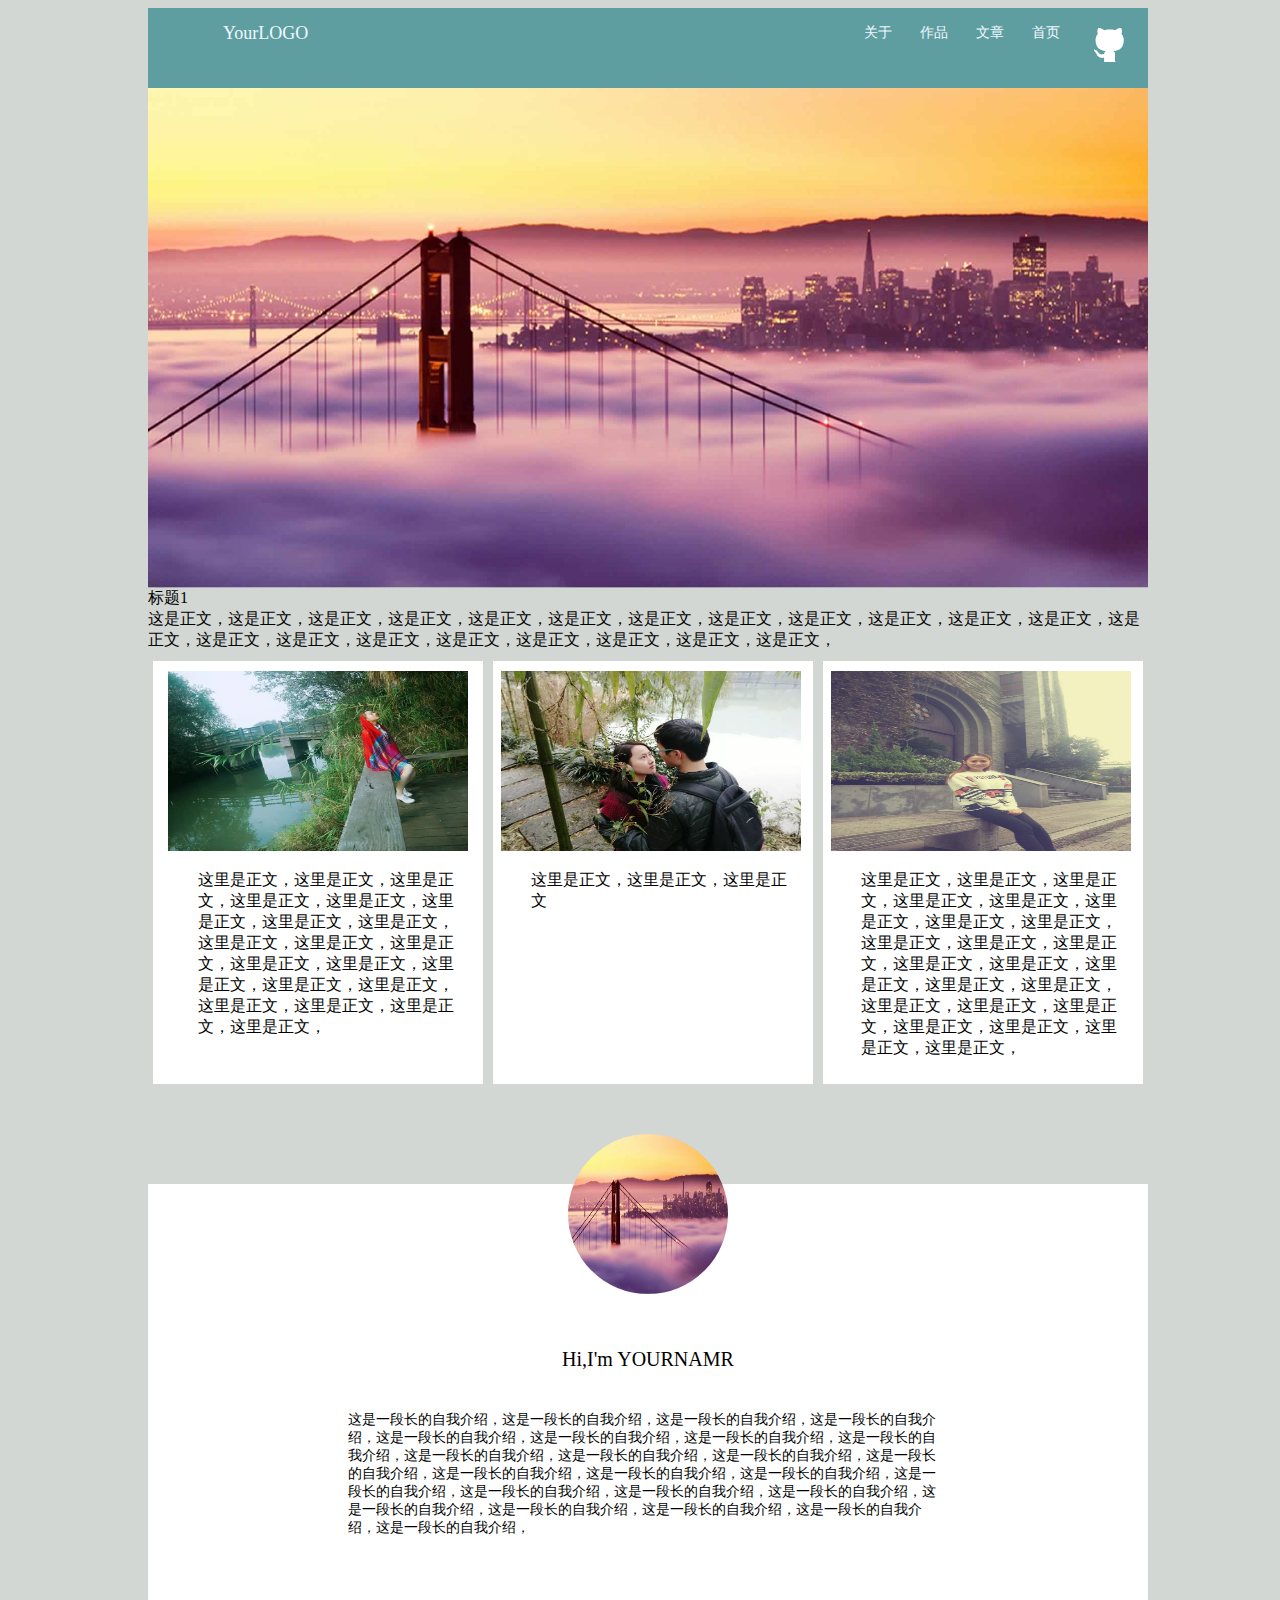
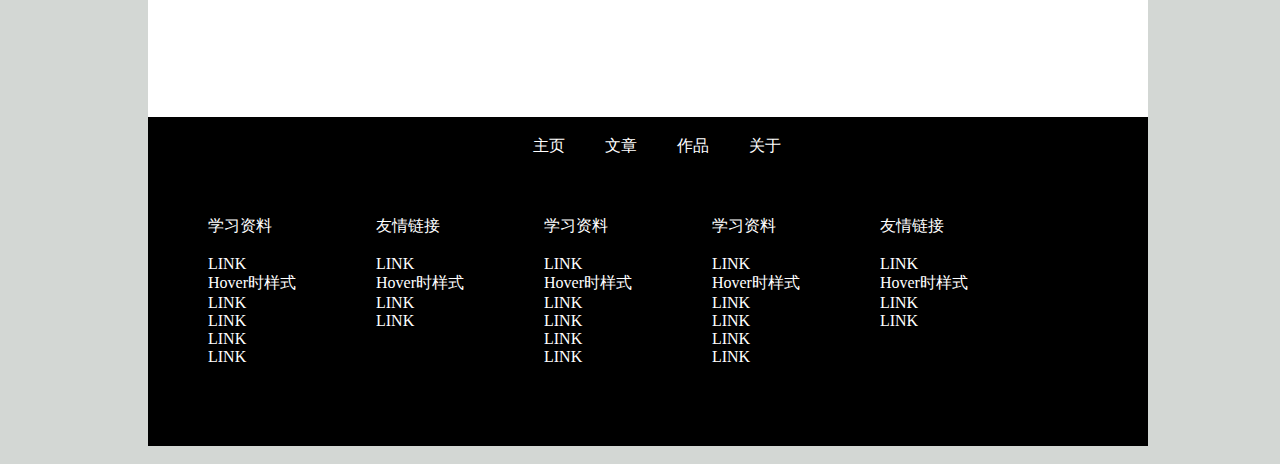
<file: text0001/index.html>
<!DOCTYPE html>
<html>
<head lang="en">
    <meta charset="UTF-8">
    <title></title>
    <link rel="stylesheet" href="css/index.css" type="text/css" />
    <link rel="stylesheet" href="./css/head.css" type="text/css" />
</head>
<body style="background-color: rgba(55, 75, 57, 0.22);width: 100%" class="clearFloat">
<div style="width: 1000px;margin: 0 auto;" class="clearFloat">
    <div id="first" class="clearFloat">
        <div id="head">
            <span>YourLOGO</span>
            <ul class="clearFloat">
                <li>首页</li>
                <li>文章</li>
                <li>作品</li>
                <li>关于</li>
            </ul>
        </div>
        <div id="logo">
            <a href="https://github.com/phh22/ife/blob/master/2015_spring/task/task0001/design/task0001_1_marked.png"><img src="./img/icon-github.png"/></a>
        </div>
    </div>
    <div id="two" class="clearFloat">
        <div id="img"><img src="./img/banner-bg.jpg"/></div>
        <div id="article " class="clearFloat">
            <div id="title" >标题1</div>
            <div id="main">这是正文，这是正文，这是正文，这是正文，这是正文，这是正文，这是正文，这是正文，这是正文，这是正文，这是正文，这是正文，这是正文，这是正文，这是正文，这是正文，这是正文，这是正文，这是正文，这是正文，这是正文，</div>
        </div>
    </div>
    <div style="float:left;width: 100%;margin-top: 10px" class="clearFloat">
        <div id="three" class="clearFloat">
            <div id="three1" class="clearFloat">
                <div id="three2" class="clearFloat">
                    <div id="three3" class="clearFloat">
                        <div class="img clearFloat" id="img1">
                            <img src="./img/1.jpg"/>
                            <div>
                                这里是正文，这里是正文，这里是正文，这里是正文，这里是正文，这里是正文，这里是正文，这里是正文，这里是正文，这里是正文，这里是正文，这里是正文，这里是正文，这里是正文，这里是正文，这里是正文，这里是正文，这里是正文，这里是正文，这里是正文，
                            </div>
                        </div>
                        <div class="img clearFloat" id="img2" >
                            <img src="./img/2.jpg"/>
                            <div>
                                这里是正文，这里是正文，这里是正文
                            </div>
                        </div>
                        <div class="img clearFloat" id="img3" >
                            <img src="./img/3.jpg"/>
                            <div>
                                这里是正文，这里是正文，这里是正文，这里是正文，这里是正文，这里是正文，这里是正文，这里是正文，这里是正文，这里是正文，这里是正文，这里是正文，这里是正文，这里是正文，这里是正文，这里是正文，这里是正文，这里是正文，这里是正文，这里是正文，这里是正文，这里是正文，这里是正文，
                            </div>
                        </div>
                    </div>
                </div>
            </div>
        </div>
    </div>
    <div id="four" class="clearFloat">
        <div id="man" class="clearFloat">
            <img src="./img/banner-bg.jpg" />
            <div style="font-size: 20px;font-family: cursive;text-align: center">Hi,I'm YOURNAMR</div>
            <div style="font-size: 14px;margin-top: 40px;padding-bottom: 180px">这是一段长的自我介绍，这是一段长的自我介绍，这是一段长的自我介绍，这是一段长的自我介绍，这是一段长的自我介绍，这是一段长的自我介绍，这是一段长的自我介绍，这是一段长的自我介绍，这是一段长的自我介绍，这是一段长的自我介绍，这是一段长的自我介绍，这是一段长的自我介绍，这是一段长的自我介绍，这是一段长的自我介绍，这是一段长的自我介绍，这是一段长的自我介绍，这是一段长的自我介绍，这是一段长的自我介绍，这是一段长的自我介绍，这是一段长的自我介绍，这是一段长的自我介绍，这是一段长的自我介绍，这是一段长的自我介绍，这是一段长的自我介绍，</div>
        </div>
    </div>
    <div style="float: left;width: 100%;background-color: #000" class="clearFloat">
        <div style="width: 350px;margin: 0 auto" class="clearFloat">
            <ul id="ul" class="clearFloat">
                <li class="li">主页</li>
                <li class="li">文章</li>
                <li class="li">作品</li>
                <li class="li">关于</li>
            </ul>
        </div>
        <div style="float: left;margin-top: 40px" class="clearFloat">
            <ul class="ul">
                <li>学习资料</li><br/>
                <li>LINK</li>
                <li>Hover时样式</li>
                <li>LINK</li>
                <li>LINK</li>
                <li>LINK</li>
                <li>LINK</li>
            </ul>
            <ul class="ul">
                <li>友情链接</li><br/>
                <li>LINK</li>
                <li>Hover时样式</li>
                <li>LINK</li>
                <li>LINK</li>
            </ul>
            <ul class="ul">
                <li>学习资料</li><br/>
                <li>LINK</li>
                <li>Hover时样式</li>
                <li>LINK</li>
                <li>LINK</li>
                <li>LINK</li>
                <li>LINK</li>
            </ul>
            <ul class="ul">
                <li>学习资料</li>
                <br/>
                <li>LINK</li>
                <li>Hover时样式</li>
                <li>LINK</li>
                <li>LINK</li>
                <li>LINK</li>
                <li>LINK</li>
            </ul>
            <ul class="ul">
                <li>友情链接</li>
                <br/>
                <li>LINK</li>
                <li>Hover时样式</li>
                <li>LINK</li>
                <li>LINK</li>
            </ul>
        </div>
    </div>
</div>
</body>
</html>
</file>
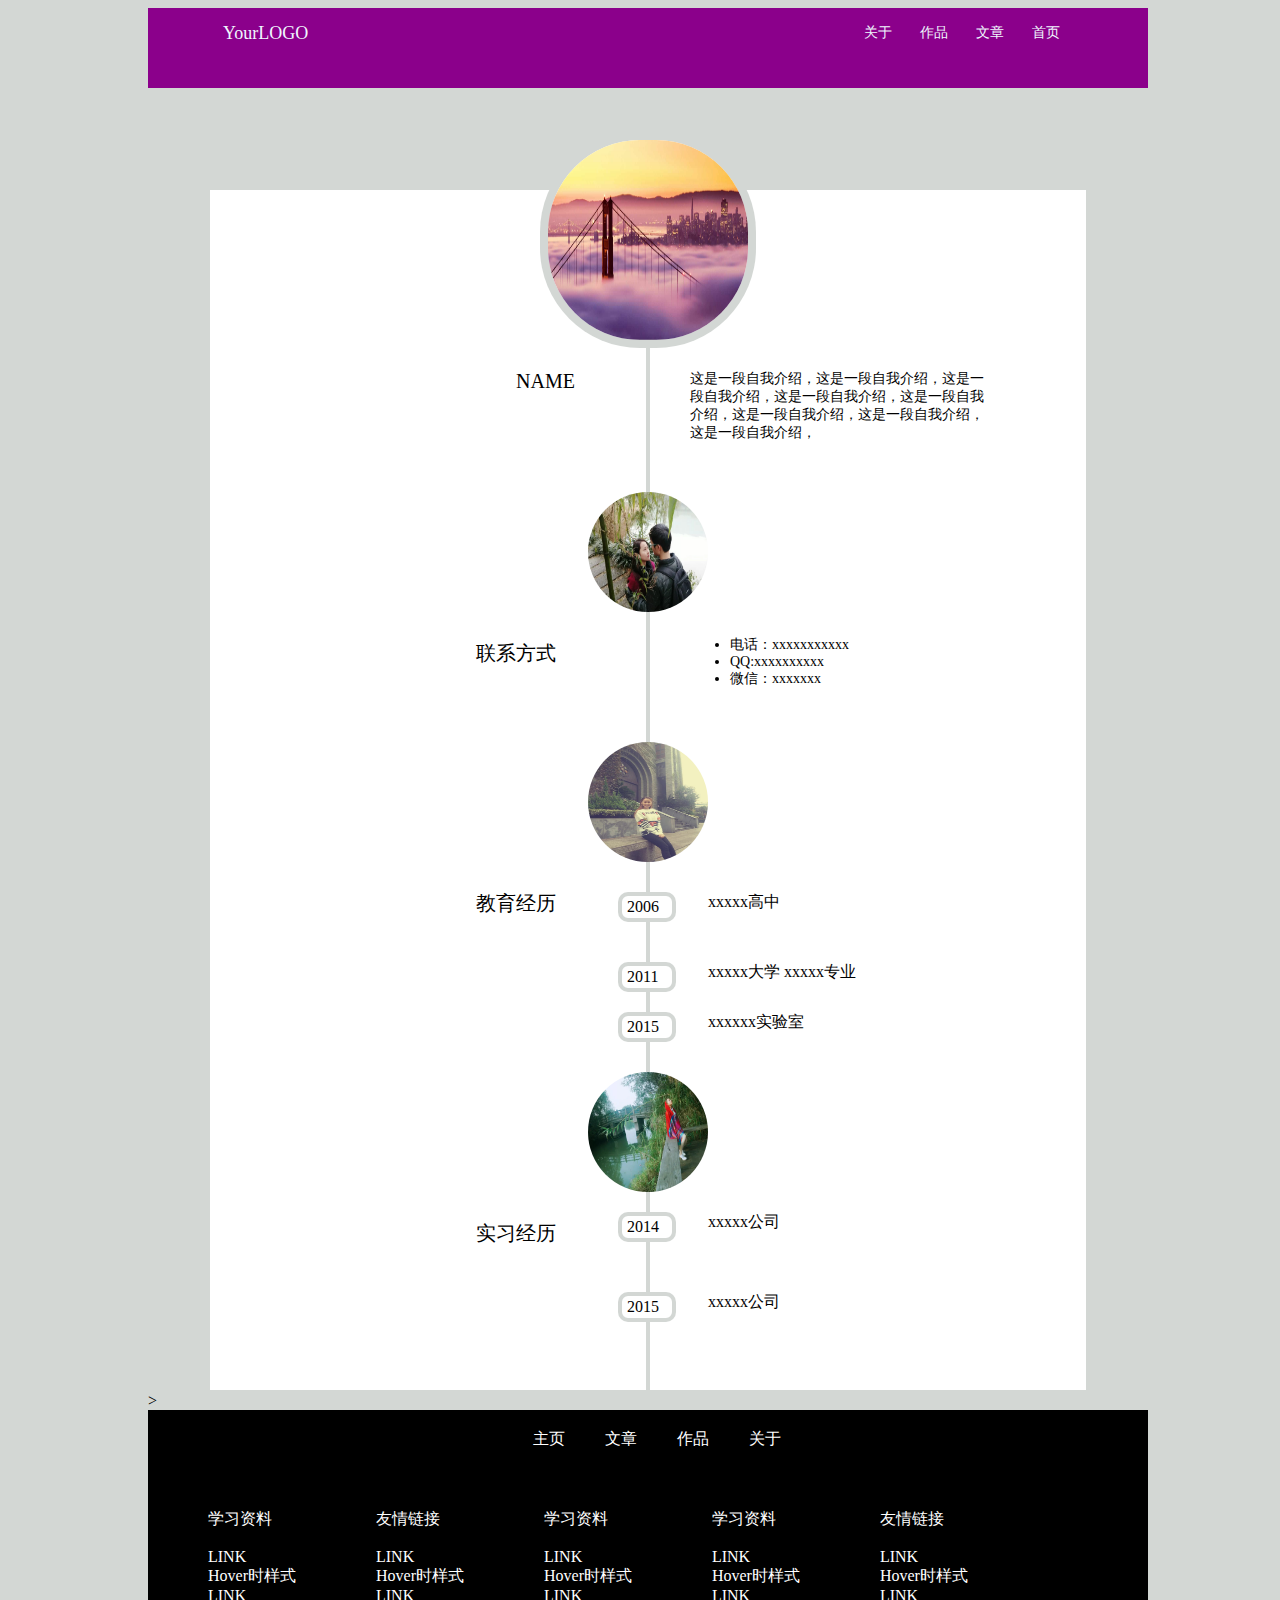
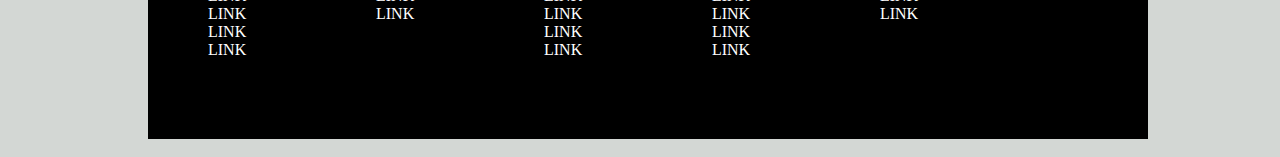
<file: text0001/about.html>
<!DOCTYPE html>
<html xmlns="http://www.w3.org/1999/html">
<head lang="en">
    <meta charset="UTF-8">
    <title></title>
    <link rel="stylesheet" href="css/head.css" type="text/css" />
    <link rel="stylesheet" href="css/style.css" type="text/css" />
    <style>

    </style>
</head>

<body style="background-color: rgba(55, 75, 57, 0.22);width: 100%" class="clearFloat">
<div style="width: 1000px;margin: 0 auto;">
    <div id="first" class="clearFloat">
        <div id="head" class="clearFloat">
            <span>YourLOGO</span>
            <ul class="clearFloat">
                <li>首页</li>
                <li>文章</li>
                <li>作品</li>
                <li>关于</li>
            </ul>
        </div>
        <div id="logo">
            <a href="https://github.com/phh22/ife/blob/master/2015_spring/task/task0001/design/task0001_1_marked.png"><img src="./img/icon-github.png"/></a>
        </div>
    </div>
    <div class="twoBox clearFloat" >
        <div class="left">
            <div class="leftName">NAME</div>
            <div class="leftPhone">联系方式</div>
            <div class="leftGo">教育经历</div>
            <div class="leftPractice">实习经历</div>
        </div>
        <div class="right">
            <div class="rightName">这是一段自我介绍，这是一段自我介绍，这是一段自我介绍，这是一段自我介绍，这是一段自我介绍，这是一段自我介绍，这是一段自我介绍，这是一段自我介绍，</div>
            <div class="rightPhone">
                <ul class="clearFloat">
                    <li>电话：xxxxxxxxxxx</li>
                    <li>QQ:xxxxxxxxxx</li>
                    <li>微信：xxxxxxx</li>
                </ul>
            </div>
        </div>
    </div>
    <div class="img">
        <img class="img1" src="./img/banner-bg.jpg" />
        <img class="img2" src="./img/2.jpg" />
        <img class="img3" src="./img/3.jpg" />
        <div class="time1">2006</div>
        <div class="time2">2011</div>
        <div class="time3">2015</div>
        <img class="img4" src="./img/1.jpg" />
        <div class="time4">2014</div>
        <div class="time5">2015</div>
        <div class="time1-1">xxxxx高中</div>>
        <div class="time2-1">xxxxx大学 xxxxx专业</div>
        <div class="time3-1">xxxxxx实验室</div>
        <div class="time4-1">xxxxx公司</div>
        <div class="time5-1">xxxxx公司</div>
    </div>

<div style="float:left;width: 100%;background-color: #000;margin: 0 auto" class="clearFloat">
    <div style="width: 350px;margin: 0 auto">
        <ul id="ul" class="clearFloat">
            <li class="li">主页</li>
            <li class="li">文章</li>
            <li class="li">作品</li>
            <li class="li">关于</li>
        </ul>
    </div>
    <div style="float: left;margin-top: 40px" class="clearFloat">
        <ul class="ul">
            <li>学习资料</li><br/>
            <li>LINK</li>
            <li>Hover时样式</li>
            <li>LINK</li>
            <li>LINK</li>
            <li>LINK</li>
            <li>LINK</li>
        </ul>
        <ul class="ul">
            <li>友情链接</li><br/>
            <li>LINK</li>
            <li>Hover时样式</li>
            <li>LINK</li>
            <li>LINK</li>
        </ul>
        <ul class="ul">
            <li>学习资料</li><br/>
            <li>LINK</li>
            <li>Hover时样式</li>
            <li>LINK</li>
            <li>LINK</li>
            <li>LINK</li>
            <li>LINK</li>
        </ul>
        <ul class="ul">
            <li>学习资料</li>
            <br/>
            <li>LINK</li>
            <li>Hover时样式</li>
            <li>LINK</li>
            <li>LINK</li>
            <li>LINK</li>
            <li>LINK</li>
        </ul>
        <ul class="ul">
            <li>友情链接</li>
            <br/>
            <li>LINK</li>
            <li>Hover时样式</li>
            <li>LINK</li>
            <li>LINK</li>
        </ul>
    </div>
</div>
</div>
</body>
</html>
</file>
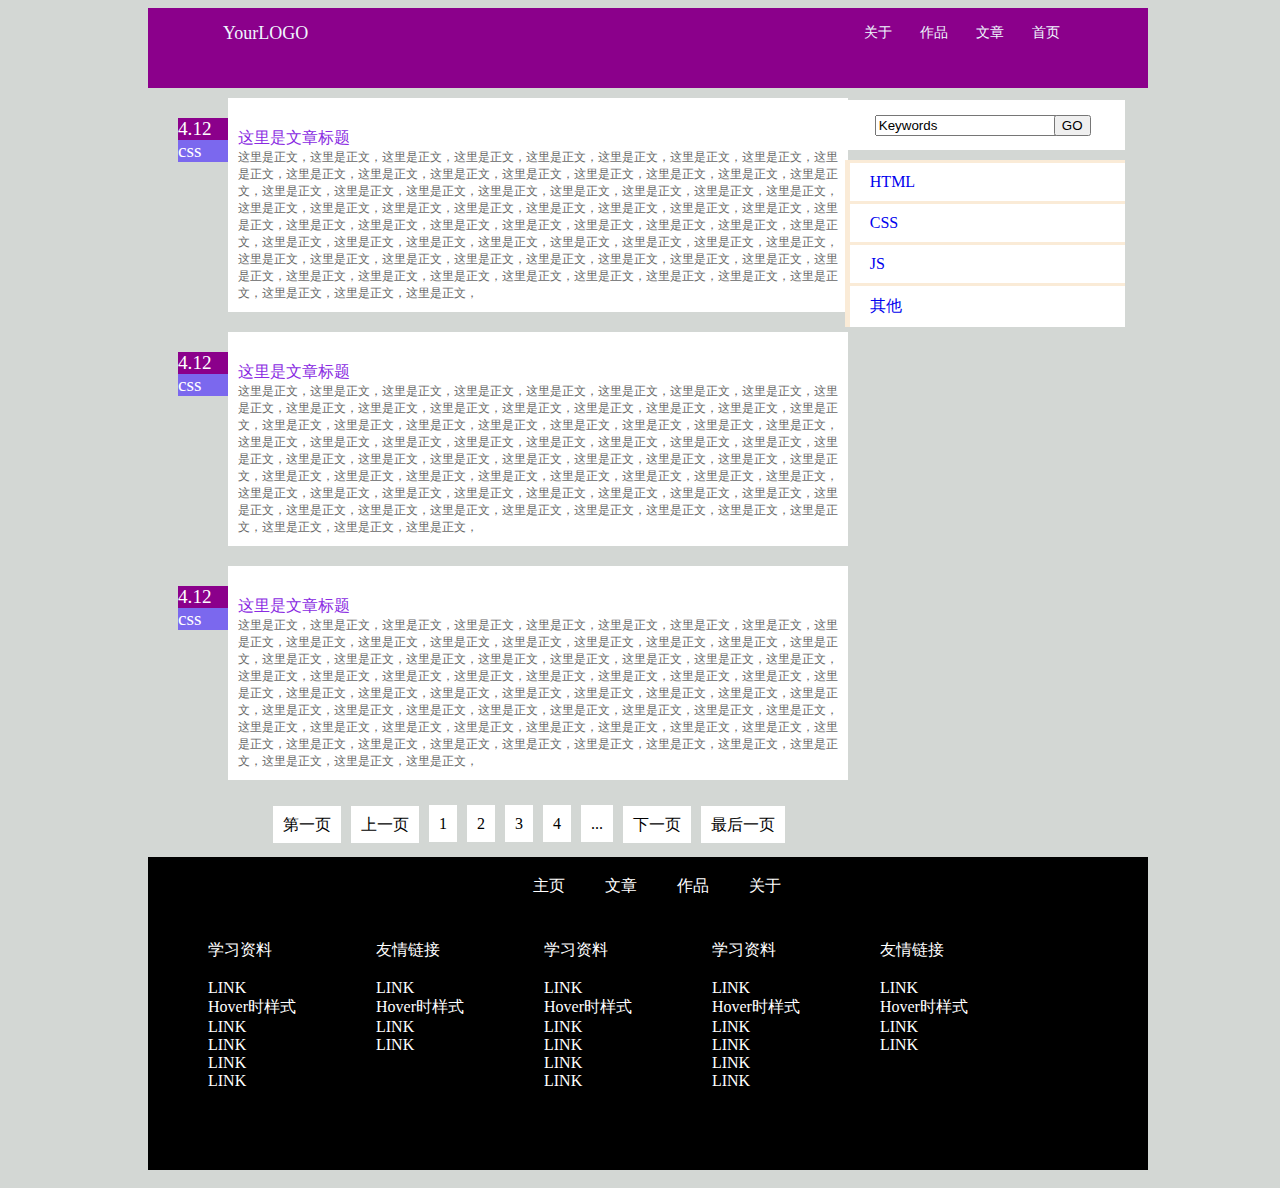
<file: text0001/blog.html>
<!DOCTYPE html>
<html>
<head lang="en">
    <meta charset="UTF-8">
    <title></title>
    <link rel="stylesheet" href="css/head.css" type="text/css" />
    <link rel="stylesheet" href="css/style.css" type="text/css" />
</head>
<body style="background-color: rgba(55, 75, 57, 0.22);width: 100%" class="clearFloat">
    <div style="width: 1000px;margin: 0 auto;" class="clearFloat">
        <div id="first" class="clearFloat">
            <div id="head" class="clearFloat">
                <span>YourLOGO</span>
                <ul class="clearFloat">
                    <li>首页</li>
                    <li>文章</li>
                    <li>作品</li>
                    <li>关于</li>
                </ul>
            </div>
            <div id="logo">
                <a href="https://github.com/phh22/ife/blob/master/2015_spring/task/task0001/design/task0001_1_marked.png"><img src="./img/icon-github.png"/></a>
            </div>
        </div>
        <div id="two1-2" class="clearFloat">
            <div id="two-main">
                <div>
                    <div class="box clearFloat">
                        <div class="title">这里是文章标题</div>
                        <div class="content">这里是正文，这里是正文，这里是正文，这里是正文，这里是正文，这里是正文，这里是正文，这里是正文，这里是正文，这里是正文，这里是正文，这里是正文，这里是正文，这里是正文，这里是正文，这里是正文，这里是正文，这里是正文，这里是正文，这里是正文，这里是正文，这里是正文，这里是正文，这里是正文，这里是正文，这里是正文，这里是正文，这里是正文，这里是正文，这里是正文，这里是正文，这里是正文，这里是正文，这里是正文，这里是正文，这里是正文，这里是正文，这里是正文，这里是正文，这里是正文，这里是正文，这里是正文，这里是正文，这里是正文，这里是正文，这里是正文，这里是正文，这里是正文，这里是正文，这里是正文，这里是正文，这里是正文，这里是正文，这里是正文，这里是正文，这里是正文，这里是正文，这里是正文，这里是正文，这里是正文，这里是正文，这里是正文，这里是正文，这里是正文，这里是正文，这里是正文，这里是正文，这里是正文，这里是正文，这里是正文，</div>
                        <div class="box1 clearFloat">
                            <div class="box11">4.12</div>
                            <div class="box12">css</div>
                        </div>
                    </div>
                    <div class="box clearFloat">
                        <div class="title">这里是文章标题</div>
                        <div class="content">这里是正文，这里是正文，这里是正文，这里是正文，这里是正文，这里是正文，这里是正文，这里是正文，这里是正文，这里是正文，这里是正文，这里是正文，这里是正文，这里是正文，这里是正文，这里是正文，这里是正文，这里是正文，这里是正文，这里是正文，这里是正文，这里是正文，这里是正文，这里是正文，这里是正文，这里是正文，这里是正文，这里是正文，这里是正文，这里是正文，这里是正文，这里是正文，这里是正文，这里是正文，这里是正文，这里是正文，这里是正文，这里是正文，这里是正文，这里是正文，这里是正文，这里是正文，这里是正文，这里是正文，这里是正文，这里是正文，这里是正文，这里是正文，这里是正文，这里是正文，这里是正文，这里是正文，这里是正文，这里是正文，这里是正文，这里是正文，这里是正文，这里是正文，这里是正文，这里是正文，这里是正文，这里是正文，这里是正文，这里是正文，这里是正文，这里是正文，这里是正文，这里是正文，这里是正文，这里是正文，</div>
                        <div class="box1 clearFloat" >
                            <div class="box11">4.12</div>
                            <div class="box12">css</div>
                        </div>
                    </div>
                    <div class="box clearFloat" >
                        <div class="title">这里是文章标题</div>
                        <div class="content">这里是正文，这里是正文，这里是正文，这里是正文，这里是正文，这里是正文，这里是正文，这里是正文，这里是正文，这里是正文，这里是正文，这里是正文，这里是正文，这里是正文，这里是正文，这里是正文，这里是正文，这里是正文，这里是正文，这里是正文，这里是正文，这里是正文，这里是正文，这里是正文，这里是正文，这里是正文，这里是正文，这里是正文，这里是正文，这里是正文，这里是正文，这里是正文，这里是正文，这里是正文，这里是正文，这里是正文，这里是正文，这里是正文，这里是正文，这里是正文，这里是正文，这里是正文，这里是正文，这里是正文，这里是正文，这里是正文，这里是正文，这里是正文，这里是正文，这里是正文，这里是正文，这里是正文，这里是正文，这里是正文，这里是正文，这里是正文，这里是正文，这里是正文，这里是正文，这里是正文，这里是正文，这里是正文，这里是正文，这里是正文，这里是正文，这里是正文，这里是正文，这里是正文，这里是正文，这里是正文，</div>
                        <div class="box1 clearFloat" >
                            <div class="box11">4.12</div>
                            <div class="box12">css</div>
                        </div>
                    </div>
                    <ul class="number clearFloat">
                        <li><a href="#">第一页</a></li>
                        <li><a href="#">上一页</a></li>
                        <li><a href="#">1</a></li>
                        <li><a href="#">2</a></li>
                        <li><a href="#">3</a></li>
                        <li><a href="#">4</a></li>
                        <li><a href="#">...</a></li>
                        <li><a href="#">下一页</a></li>
                        <li><a href="#">最后一页</a></li>
                    </ul>
                </div>
            </div>
        </div>
        <div class="rightBox clearFloat" >
            <div >
            <input results="s" type="search" value="Keywords" style="margin:15px 0 0 30px;"/>
            <input type="button" value="GO" style="margin-left: -10px"/>
            </div>
        </div>
        <div class="rightBox1 clearFloat">
            <ul style="margin:0;padding:0">
                <li><a href="#">HTML</a></li>
                <li><a href="#">CSS</a></li>
                <li><a href="#">JS</a></li>
                <li><a href="#">其他</a></li>
            </ul>
        </div>
        <div style="float: left;width: 100%;background-color: #000">
            <div style="width: 350px;margin: 0 auto">
                <ul id="ul">
                    <li class="li">主页</li>
                    <li class="li">文章</li>
                    <li class="li">作品</li>
                    <li class="li">关于</li>
                </ul>
            </div>
            <div style="float: left;margin-top: 40px">
                <ul class="ul">
                    <li>学习资料</li><br>
                    <li>LINK</li>
                    <li>Hover时样式</li>
                    <li>LINK</li>
                    <li>LINK</li>
                    <li>LINK</li>
                    <li>LINK</li>
                </ul>
                <ul class="ul">
                    <li>友情链接</li><br/>
                    <li>LINK</li>
                    <li>Hover时样式</li>
                    <li>LINK</li>
                    <li>LINK</li>
                </ul>
                <ul class="ul">
                    <li>学习资料</li><br/>
                    <li>LINK</li>
                    <li>Hover时样式</li>
                    <li>LINK</li>
                    <li>LINK</li>
                    <li>LINK</li>
                    <li>LINK</li>
                </ul>
                <ul class="ul">
                    <li>学习资料</li>
                    <br/>
                    <li>LINK</li>
                    <li>Hover时样式</li>
                    <li>LINK</li>
                    <li>LINK</li>
                    <li>LINK</li>
                    <li>LINK</li>
                </ul>
                <ul class="ul">
                    <li>友情链接</li>
                    <br/>
                    <li>LINK</li>
                    <li>Hover时样式</li>
                    <li>LINK</li>
                    <li>LINK</li>
                </ul>
            </div>
        </div>
    </div>
</body>
</html>
</file>
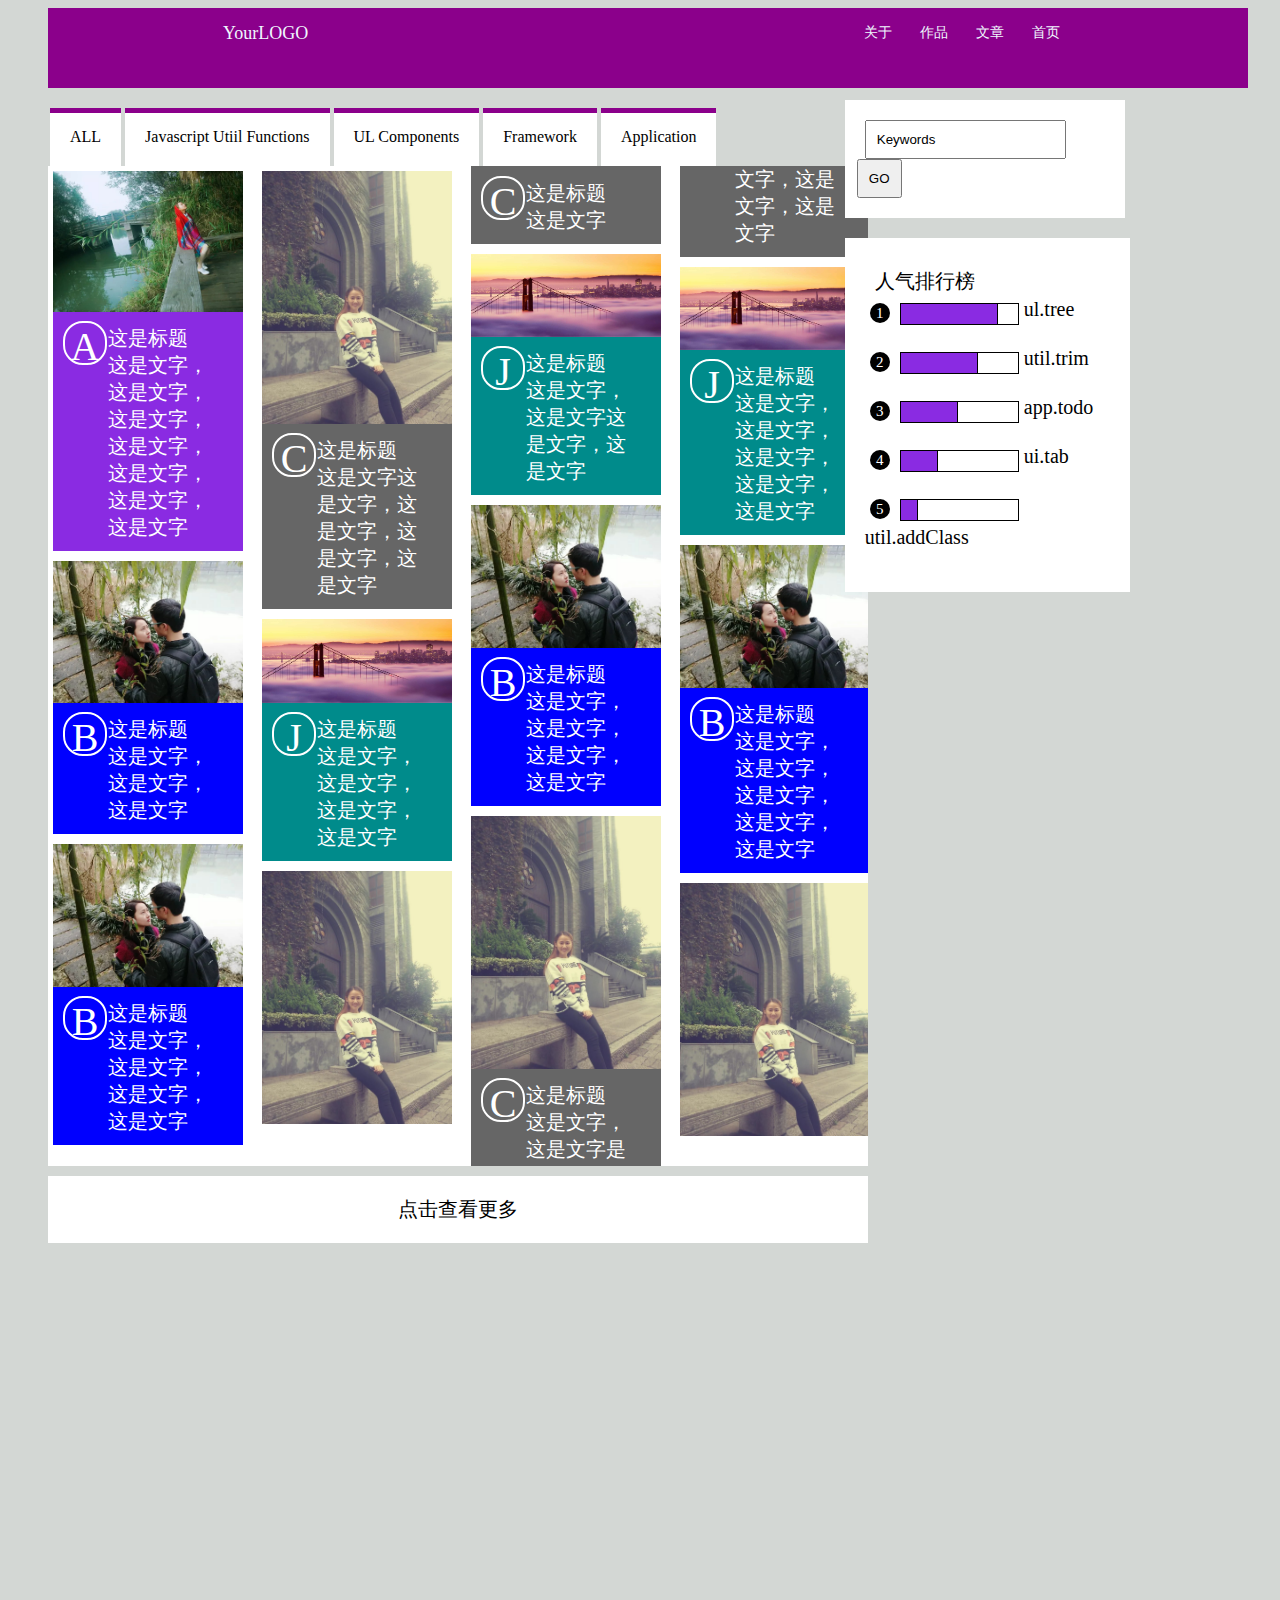
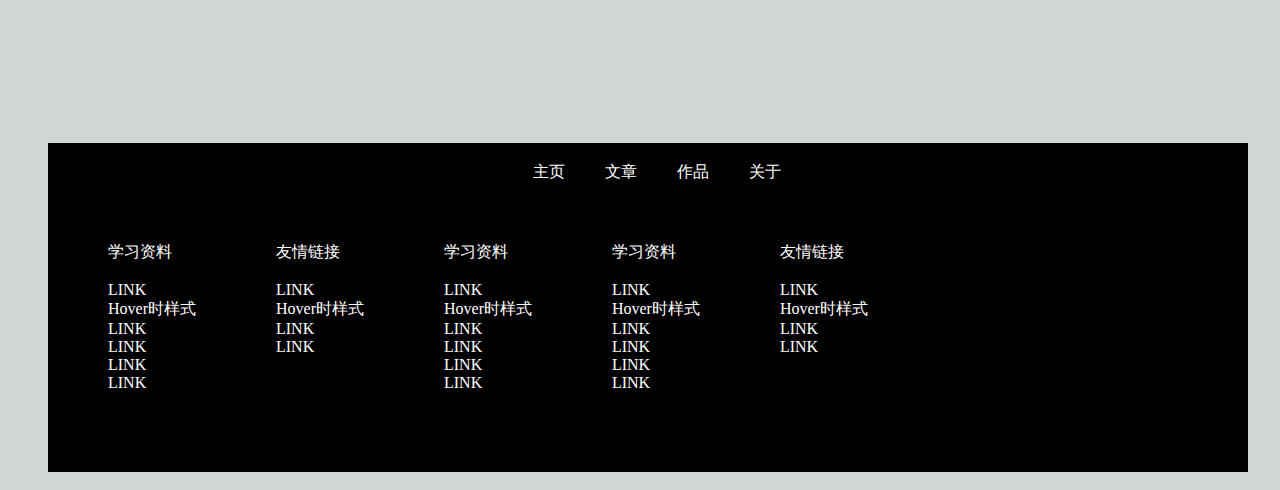
<file: text0001/gallery.html>
<!DOCTYPE html>
<html>
<head lang="en">
    <meta charset="UTF-8">
    <title></title>
    <link rel="stylesheet" href="css/style.css" type="text/css" />
    <link rel="stylesheet" href="./css/head.css" type="text/css" />
</head>
<body style="background-color: rgba(55, 75, 57, 0.22);width: 100%" class="clearFloat">
<div style="width: 1200px;margin: 0 auto;"  class="clearFloat">
    <div id="first" style="background-color: darkmagenta" class="clearFloat">
        <div id="head" class="clearFloat">
            <span>YourLOGO</span>
            <ul class="clearFloat">
                <li>首页</li>
                <li>文章</li>
                <li>作品</li>
                <li>关于</li>
            </ul>
        </div>
        <div id="logo">
            <a href="https://github.com/phh22/ife/blob/master/2015_spring/task/task0001/design/task0001_1_marked.png"><img src="./img/icon-github.png"/></a>
        </div>
    </div>
    <div class="head clearFloat" >
        <ul class="clearFloat">
            <li class="li1" style="border-top: solid 5px darkmagenta;">ALL</li>
            <li class="li2">Javascript Utiil Functions</li>
            <li class="li3">UL Components</li>
            <li class="li4">Framework</li>
            <li class="li5">Application</li>
        </ul>
    </div>
    <div class="leftBox clearFloat">
        <div class="A">
            <img src="./img/1.jpg" class="A-pic"/>
            <div class="A-main">
                <div class="A-img">A</div>
                <div class="A-text">这是标题<br>这是文字，这是文字，这是文字，这是文字，这是文字，这是文字，这是文字</div>
            </div>
        </div>
        <div class="B">
            <img src="./img/2.jpg" class="B-pic"/>
            <div class="B-main">
                <div class="B-img">B</div>
                <div class="B-text">这是标题<br>这是文字，这是文字，这是文字</div>
            </div>
        </div>
        <div class="B">
            <img src="./img/2.jpg" class="B-pic"/>
            <div class="B-main">
                <div class="B-img">B</div>
                <div class="B-text">这是标题<br>这是文字，这是文字，这是文字，这是文字</div>
            </div>
        </div>
        <div class="C">
            <img src="./img/3.jpg" class="C-pic"/>
            <div class="C-main">
                <div class="C-img">C</div>
                <div class="C-text">这是标题<br>这是文字这是文字，这是文字，这是文字，这是文字</div>
            </div>
        </div>
        <div class="J">
            <img src="./img/banner-bg.jpg" class="J-pic"/>
            <div class="J-main">
                <div class="J-img">J</div>
                <div class="J-text">这是标题<br>这是文字，这是文字，这是文字，这是文字</div>
            </div>
        </div>
        <div class="C">
            <img src="./img/3.jpg" class="C-pic"/>
            <div class="C-main">
                <div class="C-img">C</div>
                <div class="C-text">这是标题<br>这是文字</div>
            </div>
        </div>
        <div class="J">
            <img src="./img/banner-bg.jpg" class="J-pic"/>
            <div class="J-main">
                <div class="J-img">J</div>
                <div class="J-text">这是标题<br>这是文字，这是文字这是文字，这是文字</div>
            </div>
        </div>
        <div class="B">
            <img src="./img/2.jpg" class="B-pic"/>
            <div class="B-main">
                <div class="B-img">B</div>
                <div class="B-text">这是标题<br>这是文字，这是文字，这是文字，这是文字</div>
            </div>
        </div>
        <div class="C">
            <img src="./img/3.jpg" class="C-pic"/>
            <div class="C-main">
                <div class="C-img">C</div>
                <div class="C-text">这是标题<br>这是文字，这是文字是文字，这是文字，这是文字</div>
            </div>
        </div>
        <div class="J">
            <img src="./img/banner-bg.jpg" class="J-pic"/>
            <div class="J-main">
                <div class="J-img">J</div>
                <div class="J-text">这是标题<br>这是文字，这是文字，这是文字，这是文字，这是文字</div>
            </div>
        </div>
        <div class="B">
            <img src="./img/2.jpg" class="B-pic"/>
            <div class="B-main">
                <div class="B-img">B</div>
                <div class="B-text">这是标题<br>这是文字，这是文字，这是文字，这是文字，这是文字</div>
            </div>
        </div>
        <div class="C">
            <img src="./img/3.jpg" class="C-pic"/>
            <div class="C-main">
                <div class="C-img">C</div>
                <div class="C-text">这是标题<br>这是文文字，这是文字，这是文字，这是文字，这是文字</div>
            </div>
        </div>
        <div class="B">
            <img src="./img/2.jpg" class="B-pic"/>
            <div class="B-main">
                <div class="B-img">B</div>
                <div class="B-text">这是标题<br>这是文字，这是文字，，这是文字</div>
            </div>
        </div>
        <div class="C">
            <img src="./img/3.jpg" class="C-pic"/>
            <div class="C-main">
                <div class="C-img">C</div>
                <div class="C-text">这是标题<br>这是文字，这是文字，这是文字，这是文字，这是文字</div>
            </div>
        </div>
        <div class="J">
            <img src="./img/banner-bg.jpg" class="J-pic"/>
            <div class="J-main">
                <div class="J-img">J</div>
                <div class="J-text">这是标题<br>这是文字，这是文字，这是这是文字，这是文字</div>
            </div>
        </div>
        <div class="J">
            <img src="./img/banner-bg.jpg" class="J-pic"/>
            <div class="J-main">
                <div class="J-img">J</div>
                <div class="J-text">这是标题<br>这是文字，这是文字</div>
            </div>
        </div>
    </div>
    <div class="rightBox clearFloat" >
        <div style="padding: 20px 20px 20px 20px;background-color: #fff" class="clearFloat">
            <input results="s" type="search" value="Keywords" style="padding: 10px"/>
            <input type="button" value="GO" style="margin-left: -8px;padding: 10px"/>
        </div>
        <div class="pecentage clearFloat">
            <spen style="margin-left: 30px">人气排行榜</spen>
            <ul class="clearFloat">
                <li>
                    <div class="num">1</div>
                    <div style="width: 100px;background-color: blueviolet;border: solid 1px #000;height: 20px"></div>
                    <div  style="width: 20px;background-color: #ffffff;border: solid 1px #000;height: 20px;margin-left: -10px"></div>
                    ul.tree
                </li><br>
                <li>
                    <div class="num">2</div>
                    <div style="width: 80px;background-color: blueviolet;border: solid 1px #000;height: 20px"></div>
                    <div  style="width: 40px;background-color: #ffffff;border: solid 1px #000;height: 20px;margin-left: -10px"></div>
                    util.trim
                </li><br>
                <li>
                    <div class="num">3</div>
                    <div style="width: 60px;background-color: blueviolet;border: solid 1px #000;height: 20px"></div>
                    <div  style="width: 60px;background-color: #ffffff;border: solid 1px #000;height: 20px;margin-left: -10px"></div>
                    app.todo
                </li><br>
                <li>
                    <div class="num">4</div>
                    <div style="width: 40px;background-color: blueviolet;border: solid 1px #000;height: 20px"></div>
                    <div  style="width: 80px;background-color: #ffffff;border: solid 1px #000;height: 20px;margin-left: -10px"></div>
                    ui.tab
                </li><br>
                <li>
                    <div class="num">5</div>
                    <div style="width: 20px;background-color: blueviolet;border: solid 1px #000;height: 20px"></div>
                    <div  style="width: 100px;background-color: #ffffff;border: solid 1px #000;height: 20px;margin-left: -10px"></div>
                    util.addClass
                </li><br>
                </ul>
            </div>
    </div>
    <div class="bottom">点击查看更多</div>


    <div style="float: left;width: 100%;background-color: #000" class="clearFloat">
        <div style="width: 350px;margin: 0 auto">
            <ul id="ul" class="clearFloat">
                <li class="li">主页</li>
                <li class="li">文章</li>
                <li class="li">作品</li>
                <li class="li">关于</li>
            </ul>
        </div>
        <div style="float: left;margin-top: 40px" class="clearFloat">
            <ul class="ul">
                <li>学习资料</li><br/>
                <li>LINK</li>
                <li>Hover时样式</li>
                <li>LINK</li>
                <li>LINK</li>
                <li>LINK</li>
                <li>LINK</li>
            </ul>
            <ul class="ul">
                <li>友情链接</li><br/>
                <li>LINK</li>
                <li>Hover时样式</li>
                <li>LINK</li>
                <li>LINK</li>
            </ul>
            <ul class="ul">
                <li>学习资料</li><br/>
                <li>LINK</li>
                <li>Hover时样式</li>
                <li>LINK</li>
                <li>LINK</li>
                <li>LINK</li>
                <li>LINK</li>
            </ul>
            <ul class="ul">
                <li>学习资料</li>
                <br/>
                <li>LINK</li>
                <li>Hover时样式</li>
                <li>LINK</li>
                <li>LINK</li>
                <li>LINK</li>
                <li>LINK</li>
            </ul>
            <ul class="ul">
                <li>友情链接</li>
                <br/>
                <li>LINK</li>
                <li>Hover时样式</li>
                <li>LINK</li>
                <li>LINK</li>
            </ul>
        </div>
    </div>
</div>
</body>
</html>
</file>
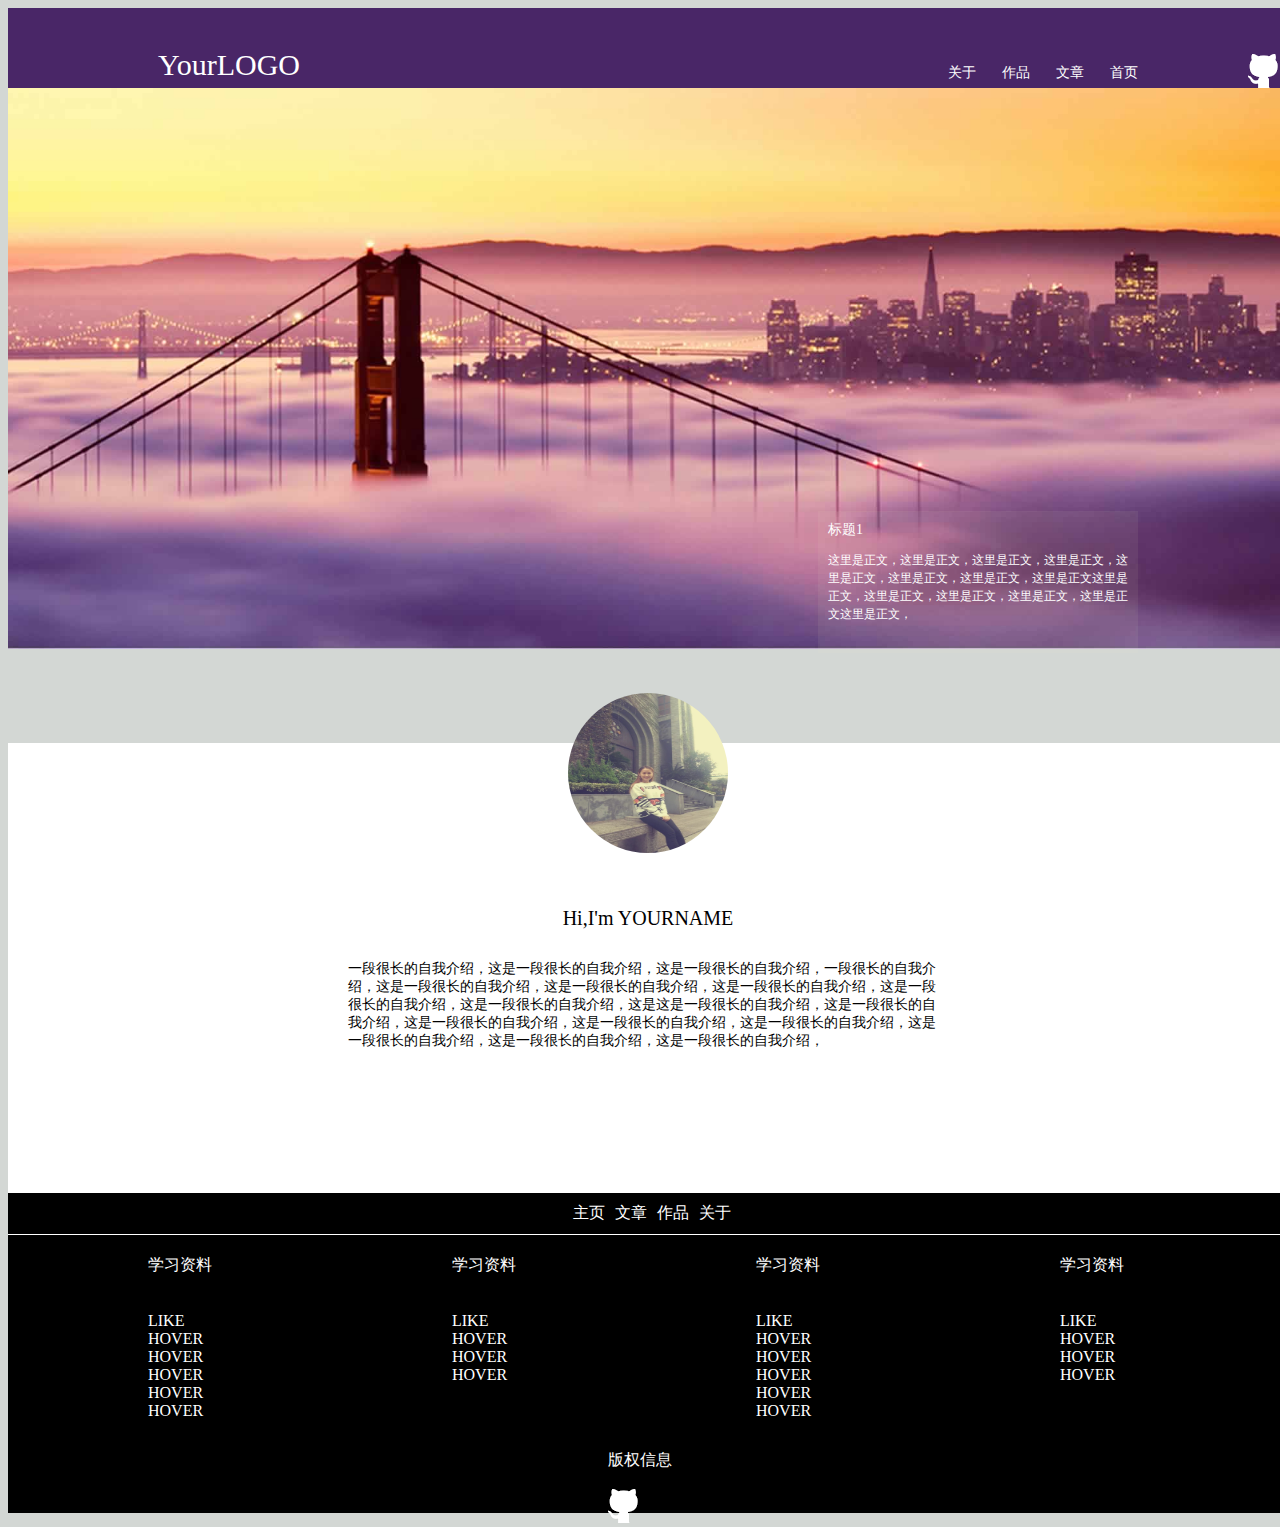
<file: text0001_1/a.html>
<!DOCTYPE html>
<html>
<head lang="en">
    <meta charset="UTF-8">
    <title></title>
    <link rel="stylesheet" href="./css/style.css"/>
</head>
<body id="one" class="clearFloat">
<div class="header clearFloat">
    <div class="header1 clearFloat">
        <div class="yourLogo">YourLOGO</div>
        <ul class="header_ul clearFloat">
            <li>首页</li>
            <li>文章</li>
            <li>作品</li>
            <li>关于</li>
        </ul>
    </div>
    <a href="https://github.com/phh22/ife/blob/master/2015_spring/task/task0001/design/task0001_1_marked.png">
        <img src="./img/icon-github.png" alt=""/>
    </a>
</div>
<div class="two">
    <img src="./img/banner-bg.jpg"/>
    <div class="two1 clearFloat">
        <div class="two_text">
            <div class="two_head">标题1</div>
            <div class="two_main">这里是正文，这里是正文，这里是正文，这里是正文，这里是正文，这里是正文，这里是正文，这里是正文这里是正文，这里是正文，这里是正文，这里是正文，这里是正文这里是正文，</div>
        </div>
    </div>
</div>
<div class="three">
    <div class="three1">
        <div class="box1 clearFloat">
            <div class="box2 clearFloat">
                <div class="box3 clearFloat">
                    <div class="img1">
                        <img src="./img/1.jpg"/>
                        <div class="img_text">这是正文，这是正文，这是正文，这是正文，这是正文，这是正文，这是正文，这是正文</div>
                    </div>
                    <div class="img2">
                        <img src="./img/2.jpg"/>
                        <div class="img_text">这是正文，这是正文</div>
                    </div>
                    <div class="img3">
                        <img src="./img/3.jpg"/>
                        <div class="img_text">这是正文，这是正文，这是正文，这是正文，这是正文，这是正文，这是正文，这是正文，这是正文，这是正文，这是正文，这是正文</div>
                    </div>
                </div>
            </div>
        </div>
    </div>
</div>
<div class="four">
    <div class="four1">
        <img src="./img/3.jpg" alt=""/>
        <div class="title">Hi,I'm YOURNAME</div>
        <div class="four_text">一段很长的自我介绍，这是一段很长的自我介绍，这是一段很长的自我介绍，一段很长的自我介绍，这是一段很长的自我介绍，这是一段很长的自我介绍，这是一段很长的自我介绍，这是一段很长的自我介绍，这是一段很长的自我介绍，这是这是一段很长的自我介绍，这是一段很长的自我介绍，这是一段很长的自我介绍，这是一段很长的自我介绍，这是一段很长的自我介绍，这是一段很长的自我介绍，这是一段很长的自我介绍，这是一段很长的自我介绍，</div>
    </div>
</div>
<div class="under clearFloat">
    <div class="under_one clearFloat">
        <ul class="clearFloat">
            <li>主页</li>
            <li>文章</li>
            <li>作品</li>
            <li>关于</li>
        </ul>
    </div>
    <ul class="under_ul">
        <li>学习资料</li></br></br>
        <li>LIKE</li>
        <li>HOVER</li>
        <li>HOVER</li>
        <li>HOVER</li>
        <li>HOVER</li>
        <li>HOVER</li>
    </ul>
    <ul class="under_ul">
        <li>学习资料</li></br></br>
        <li>LIKE</li>
        <li>HOVER</li>
        <li>HOVER</li>
        <li>HOVER</li>
    </ul>
    <ul class="under_ul">
        <li>学习资料</li></br></br>
        <li>LIKE</li>
        <li>HOVER</li>
        <li>HOVER</li>
        <li>HOVER</li>
        <li>HOVER</li>
        <li>HOVER</li>
    </ul>
    <ul class="under_ul">
        <li>学习资料</li></br></br>
        <li>LIKE</li>
        <li>HOVER</li>
        <li>HOVER</li>
        <li>HOVER</li>
    </ul>
    <div class="under_under">
        版权信息<br><br>
        <img src="./img/icon-github.png" alt=""/>
    </div>
</div>
</body>
</html>
</file>
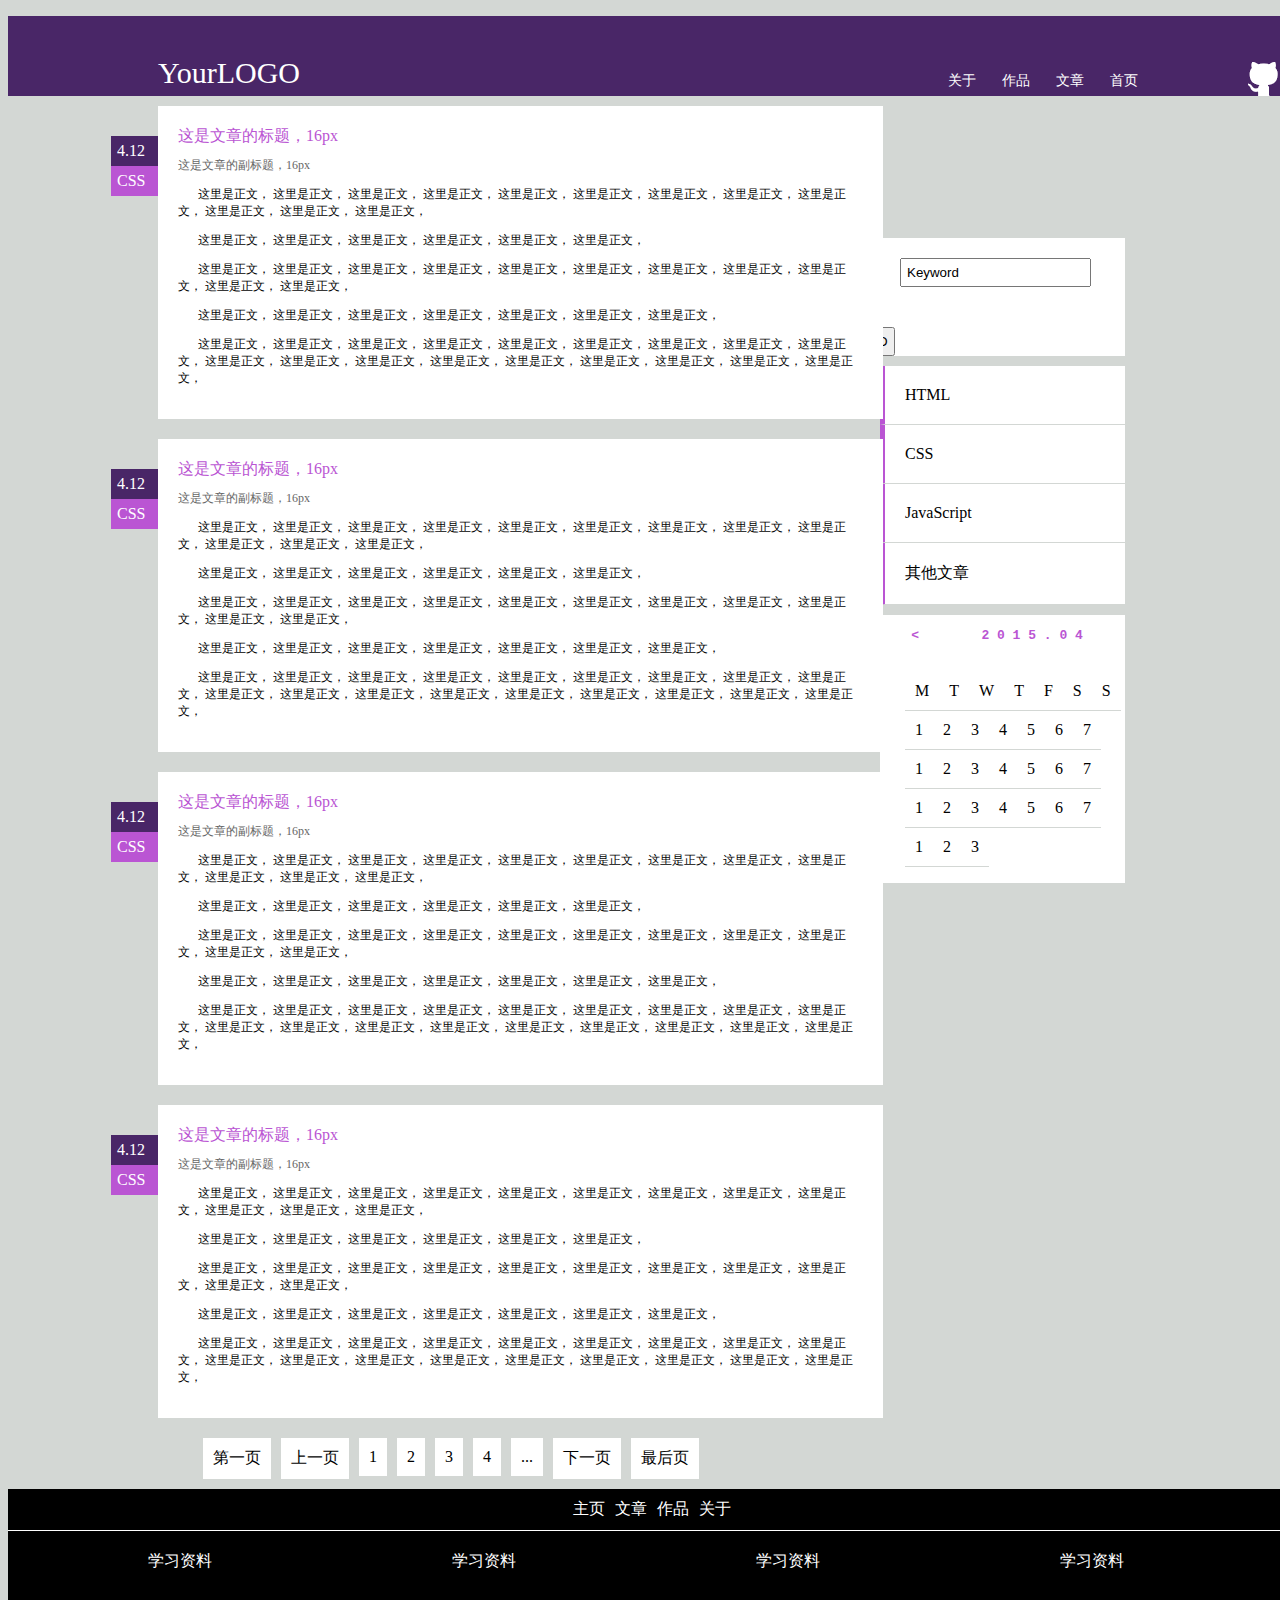
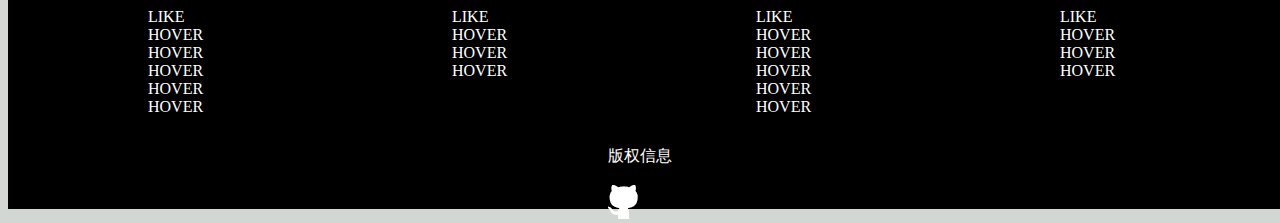
<file: text0001_1/b.html>
<!DOCTYPE html>
<html>
<head lang="en">
    <meta charset="UTF-8">
    <link rel="stylesheet" href="./css/style.css"/>
    <title></title>
    <style>

    </style>
</head>
<body id="one" class="clearFloat">
<div class="header clearFloat">
    <div class="header1 clearFloat">
        <div class="yourLogo">YourLOGO</div>
        <ul class="header_ul clearFloat">
            <li>首页</li>
            <li>文章</li>
            <li>作品</li>
            <li>关于</li>
        </ul>
    </div>
    <a href="https://github.com/phh22/ife/blob/master/2015_spring/task/task0001/design/task0001_1_marked.png">
        <img src="./img/icon-github.png" alt=""/>
    </a>
</div>
    <div class="two_one clearFloat">
        <div class="two_two clearFloat">
            <div class="two_left clearFloat">
                <div class="two_text1">这是文章的标题，16px</div>
                <div class="two_text2">这是文章的副标题，16px</div>
                <div class="two_text3">
                    <p> 这里是正文， 这里是正文， 这里是正文， 这里是正文， 这里是正文， 这里是正文， 这里是正文， 这里是正文， 这里是正文， 这里是正文， 这里是正文， 这里是正文，</p>
                    <p> 这里是正文， 这里是正文， 这里是正文， 这里是正文， 这里是正文， 这里是正文，</p>
                    <p> 这里是正文， 这里是正文， 这里是正文， 这里是正文， 这里是正文， 这里是正文， 这里是正文， 这里是正文， 这里是正文， 这里是正文， 这里是正文，</p>
                    <p> 这里是正文， 这里是正文， 这里是正文， 这里是正文， 这里是正文， 这里是正文， 这里是正文，</p>
                    <p> 这里是正文， 这里是正文， 这里是正文， 这里是正文， 这里是正文， 这里是正文， 这里是正文， 这里是正文， 这里是正文， 这里是正文， 这里是正文， 这里是正文， 这里是正文， 这里是正文， 这里是正文， 这里是正文， 这里是正文， 这里是正文，</p>
                </div>
                <div class="two_left_left clearFloat">
                    <div class="two_left_one">4.12</div>
                    <div class="two_left_two">CSS</div>
                </div>
            </div>
            <div class="two_left clearFloat">
                <div class="two_text1">这是文章的标题，16px</div>
                <div class="two_text2">这是文章的副标题，16px</div>
                <div class="two_text3">
                    <p> 这里是正文， 这里是正文， 这里是正文， 这里是正文， 这里是正文， 这里是正文， 这里是正文， 这里是正文， 这里是正文， 这里是正文， 这里是正文， 这里是正文，</p>
                    <p> 这里是正文， 这里是正文， 这里是正文， 这里是正文， 这里是正文， 这里是正文，</p>
                    <p> 这里是正文， 这里是正文， 这里是正文， 这里是正文， 这里是正文， 这里是正文， 这里是正文， 这里是正文， 这里是正文， 这里是正文， 这里是正文，</p>
                    <p> 这里是正文， 这里是正文， 这里是正文， 这里是正文， 这里是正文， 这里是正文， 这里是正文，</p>
                    <p> 这里是正文， 这里是正文， 这里是正文， 这里是正文， 这里是正文， 这里是正文， 这里是正文， 这里是正文， 这里是正文， 这里是正文， 这里是正文， 这里是正文， 这里是正文， 这里是正文， 这里是正文， 这里是正文， 这里是正文， 这里是正文，</p>
                </div>
                <div class="two_left_left">
                    <div class="two_left_one">4.12</div>
                    <div class="two_left_two">CSS</div>
                </div>
            </div>
            <div class="two_left clearFloat">
                <div class="two_text1">这是文章的标题，16px</div>
                <div class="two_text2">这是文章的副标题，16px</div>
                <div class="two_text3">
                    <p> 这里是正文， 这里是正文， 这里是正文， 这里是正文， 这里是正文， 这里是正文， 这里是正文， 这里是正文， 这里是正文， 这里是正文， 这里是正文， 这里是正文，</p>
                    <p> 这里是正文， 这里是正文， 这里是正文， 这里是正文， 这里是正文， 这里是正文，</p>
                    <p> 这里是正文， 这里是正文， 这里是正文， 这里是正文， 这里是正文， 这里是正文， 这里是正文， 这里是正文， 这里是正文， 这里是正文， 这里是正文，</p>
                    <p> 这里是正文， 这里是正文， 这里是正文， 这里是正文， 这里是正文， 这里是正文， 这里是正文，</p>
                    <p> 这里是正文， 这里是正文， 这里是正文， 这里是正文， 这里是正文， 这里是正文， 这里是正文， 这里是正文， 这里是正文， 这里是正文， 这里是正文， 这里是正文， 这里是正文， 这里是正文， 这里是正文， 这里是正文， 这里是正文， 这里是正文，</p>
                </div>
                <div class="two_left_left">
                    <div class="two_left_one">4.12</div>
                    <div class="two_left_two">CSS</div>
                </div>
            </div>
            <div class="two_left clearFloat">
                <div class="two_text1">这是文章的标题，16px</div>
                <div class="two_text2">这是文章的副标题，16px</div>
                <div class="two_text3">
                    <p> 这里是正文， 这里是正文， 这里是正文， 这里是正文， 这里是正文， 这里是正文， 这里是正文， 这里是正文， 这里是正文， 这里是正文， 这里是正文， 这里是正文，</p>
                    <p> 这里是正文， 这里是正文， 这里是正文， 这里是正文， 这里是正文， 这里是正文，</p>
                    <p> 这里是正文， 这里是正文， 这里是正文， 这里是正文， 这里是正文， 这里是正文， 这里是正文， 这里是正文， 这里是正文， 这里是正文， 这里是正文，</p>
                    <p> 这里是正文， 这里是正文， 这里是正文， 这里是正文， 这里是正文， 这里是正文， 这里是正文，</p>
                    <p> 这里是正文， 这里是正文， 这里是正文， 这里是正文， 这里是正文， 这里是正文， 这里是正文， 这里是正文， 这里是正文， 这里是正文， 这里是正文， 这里是正文， 这里是正文， 这里是正文， 这里是正文， 这里是正文， 这里是正文， 这里是正文，</p>
                </div>
            <div class="two_left_left clearFloat">
                <div class="two_left_one">4.12</div>
                <div class="two_left_two">CSS</div>
            </div>
        </div>
            <div class="num">
                <ul>
                    <li class="num1">第一页</li>
                    <li class="num1">上一页</li>
                    <li class="num1">1</li>
                    <li class="num1">2</li>
                    <li class="num1">3</li>
                    <li class="num1">4</li>
                    <li class="num1">...</li>
                    <li class="num1">下一页</li>
                    <li class="num1">最后页</li>
                </ul>
            </div>
    </div>
    <div class="two_right clearFloat">
        <div class="Key clearFloat">
            <input type="search" results="s" value="Keyword" class="key_one"/>
            <input type="button" value="GO" class="key_two"/>
        </div>
        <div class="two_hover">
            <div>HTML</div>
            <div>CSS</div>
            <div>JavaScript</div>
            <div>其他文章</div>
        </div>
        <div  class="two_time clearFloat">
            <pre>    <        2 0 1 5 . 0 4        ></pre>
            <ul class="clearFloat">
                <li>M</li>
                <li>T</li>
                <li>W</li>
                <li>T</li>
                <li>F</li>
                <li>S</li>
                <li>S</li>
                <li>1</li>
                <li>2</li>
                <li>3</li>
                <li>4</li>
                <li>5</li>
                <li>6</li>
                <li>7</li>
                <li>1</li>
                <li>2</li>
                <li>3</li>
                <li>4</li>
                <li>5</li>
                <li>6</li>
                <li>7</li>
                <li>1</li>
                <li>2</li>
                <li>3</li>
                <li>4</li>
                <li>5</li>
                <li>6</li>
                <li>7</li>
                <li>1</li>
                <li>2</li>
                <li>3</li>
            </ul>
        </div>
    </div>
    </div>


<div class="under">
    <div class="under_one">
        <ul>
            <li>主页</li>
            <li>文章</li>
            <li>作品</li>
            <li>关于</li>
        </ul>
    </div>
    <ul class="under_ul">
        <li>学习资料</li><br><br>
        <li>LIKE</li>
        <li>HOVER</li>
        <li>HOVER</li>
        <li>HOVER</li>
        <li>HOVER</li>
        <li>HOVER</li>
    </ul>
    <ul class="under_ul">
        <li>学习资料</li><br><br>
        <li>LIKE</li>
        <li>HOVER</li>
        <li>HOVER</li>
        <li>HOVER</li>
    </ul>
    <ul class="under_ul">
        <li>学习资料</li><br><br>
        <li>LIKE</li>
        <li>HOVER</li>
        <li>HOVER</li>
        <li>HOVER</li>
        <li>HOVER</li>
        <li>HOVER</li>
    </ul>
    <ul class="under_ul">
        <li>学习资料</li><br><br>
        <li>LIKE</li>
        <li>HOVER</li>
        <li>HOVER</li>
        <li>HOVER</li>
    </ul>
    <div class="under_under">
        版权信息<br><br>
        <img src="./img/icon-github.png" alt=""/>
    </div>
</div>
</body>
</html>
</file>
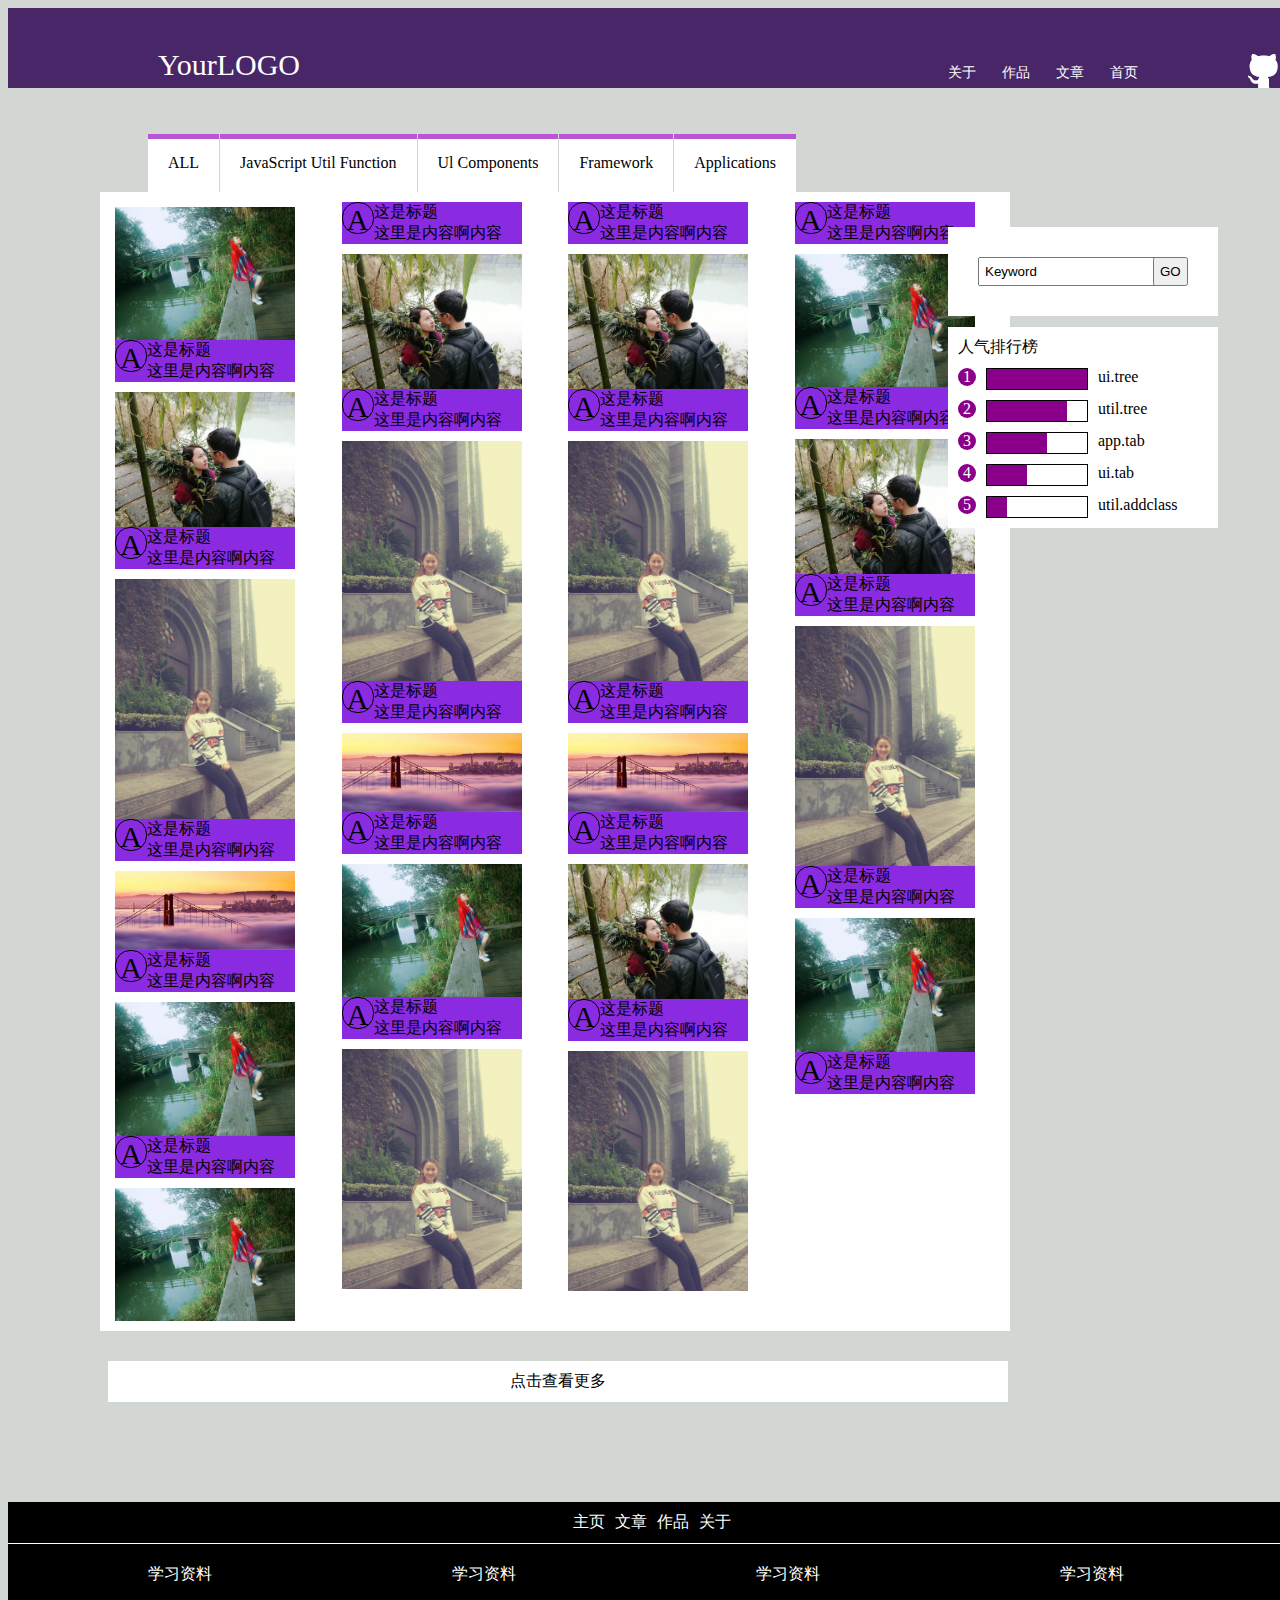
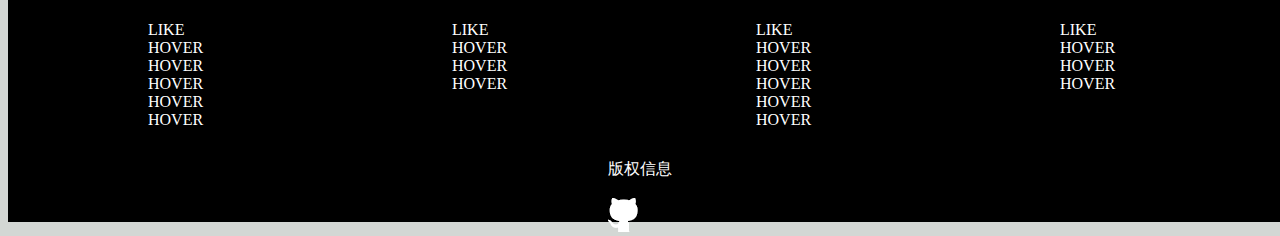
<file: text0001_1/c.html>
<!DOCTYPE html>
<html>
<head lang="en">
    <meta charset="UTF-8">
    <link rel="stylesheet" href="./css/style.css"/>
    <title></title>
    <style>

    </style>
</head>
<body id="one" class="clearFloat">
<div class="header clearFloat">
    <div class="header1 clearFloat">
        <div class="yourLogo">YourLOGO</div>
        <ul class="header_ul clearFloat">
            <li>首页</li>
            <li>文章</li>
            <li>作品</li>
            <li>关于</li>
        </ul>
    </div>
    <a href="https://github.com/phh22/ife/blob/master/2015_spring/task/task0001/design/task0001_1_marked.png">
        <img src="./img/icon-github.png" alt=""/>
    </a>
</div>
<div class="three">
    <div class="three_title">
        <ul>
            <li class="li1">ALL</li>
            <li>JavaScript Util Function</li>
            <li>Ul Components</li>
            <li>Framework</li>
            <li>Applications</li>
        </ul>
    <!--</div>-->
        <div class="waterfall">
            <div class="three-box">
                <img src="./img/1.jpg"/>
                <div class="three-text">
                    <div class="letter">A</div>
                    <div class="three-text1">这是标题<br>这里是内容啊内容</div>
                </div>
            </div>
            <div class="three-box">
                <img src="./img/2.jpg"/>
                <div class="three-text">
                    <div class="letter">A</div>
                    <div class="three-text1">这是标题<br>这里是内容啊内容</div>
                </div>
            </div>
            <div class="three-box">
                <img src="./img/3.jpg"/>
                <div class="three-text">
                    <div class="letter">A</div>
                    <div class="three-text1">这是标题<br>这里是内容啊内容</div>
                </div>
            </div>
            <div class="three-box">
                <img src="./img/banner-bg.jpg"/>
                <div class="three-text">
                    <div class="letter">A</div>
                    <div class="three-text1">这是标题<br>这里是内容啊内容</div>
                </div>
            </div>
            <div class="three-box">
                <img src="./img/1.jpg"/>
                <div class="three-text">
                    <div class="letter">A</div>
                    <div class="three-text1">这是标题<br>这里是内容啊内容</div>
                </div>
            </div>
            <div class="three-box">
                <img src="./img/1.jpg"/>
                <div class="three-text">
                    <div class="letter">A</div>
                    <div class="three-text1">这是标题<br>这里是内容啊内容</div>
                </div>
            </div>
            <div class="three-box">
                <img src="./img/2.jpg"/>
                <div class="three-text">
                    <div class="letter">A</div>
                    <div class="three-text1">这是标题<br>这里是内容啊内容</div>
                </div>
            </div>
            <div class="three-box">
                <img src="./img/3.jpg"/>
                <div class="three-text">
                    <div class="letter">A</div>
                    <div class="three-text1">这是标题<br>这里是内容啊内容</div>
                </div>
            </div>
            <div class="three-box">
                <img src="./img/banner-bg.jpg"/>
                <div class="three-text">
                    <div class="letter">A</div>
                    <div class="three-text1">这是标题<br>这里是内容啊内容</div>
                </div>
            </div>
            <div class="three-box">
                <img src="./img/1.jpg"/>
                <div class="three-text">
                    <div class="letter">A</div>
                    <div class="three-text1">这是标题<br>这里是内容啊内容</div>
                </div>
            </div>
            <div class="three-box">
                <img src="./img/3.jpg"/>
                <div class="three-text">
                    <div class="letter">A</div>
                    <div class="three-text1">这是标题<br>这里是内容啊内容</div>
                </div>
            </div>
            <div class="three-box">
                <img src="./img/2.jpg"/>
                <div class="three-text">
                    <div class="letter">A</div>
                    <div class="three-text1">这是标题<br>这里是内容啊内容</div>
                </div>
            </div>
            <div class="three-box">
                <img src="./img/3.jpg"/>
                <div class="three-text">
                    <div class="letter">A</div>
                    <div class="three-text1">这是标题<br>这里是内容啊内容</div>
                </div>
            </div>
            <div class="three-box">
                <img src="./img/banner-bg.jpg"/>
                <div class="three-text">
                    <div class="letter">A</div>
                    <div class="three-text1">这是标题<br>这里是内容啊内容</div>
                </div>
            </div>
            <div class="three-box">
                <img src="./img/2.jpg"/>
                <div class="three-text">
                    <div class="letter">A</div>
                    <div class="three-text1">这是标题<br>这里是内容啊内容</div>
                </div>
            </div>
            <div class="three-box">
                <img src="./img/3.jpg"/>
                <div class="three-text">
                    <div class="letter">A</div>
                    <div class="three-text1">这是标题<br>这里是内容啊内容</div>
                </div>
            </div>
            <div class="three-box">
                <img src="./img/1.jpg"/>
                <div class="three-text">
                    <div class="letter">A</div>
                    <div class="three-text1">这是标题<br>这里是内容啊内容</div>
                </div>
            </div>
            <div class="three-box">
                <img src="./img/2.jpg"/>
                <div class="three-text">
                    <div class="letter">A</div>
                    <div class="three-text1">这是标题<br>这里是内容啊内容</div>
                </div>
            </div>
            <div class="three-box">
                <img src="./img/3.jpg"/>
                <div class="three-text">
                    <div class="letter">A</div>
                    <div class="three-text1">这是标题<br>这里是内容啊内容</div>
                </div>
            </div>
            <div class="three-box">
                <img src="./img/1.jpg"/>
                <div class="three-text">
                    <div class="letter">A</div>
                    <div class="three-text1">这是标题<br>这里是内容啊内容</div>
                </div>
            </div>
        </div>
        <div class="load">
            点击查看更多
        </div>
    </div>
</div>
<div class="three-Key clearFloat">
    <input type="search" results="s" value="Keyword" class="key_one"/>
    <input type="button" value="GO" class="key_two"/>
</div>
<div class="people">
    <div>人气排行榜</div>
    <div class="people1">
        <div class="cir">1</div>
        <div class="map">
            <div class="map1"></div>
            <div class="map2"></div>
        </div>
        <div>ui.tree</div>
    </div>
    <div class="people1">
        <div class="cir">2</div>
        <div class="map">
            <div class="map3"></div>
            <div class="map4"></div>
        </div>
        <div>util.tree</div>
    </div>
    <div class="people1">
        <div class="cir">3</div>
        <div class="map">
            <div class="map5"></div>
            <div class="map6"></div>
        </div>
        <div>app.tab</div>
    </div>
    <div class="people1">
        <div class="cir">4</div>
        <div class="map">
            <div class="map7"></div>
            <div class="map8"></div>
        </div>
        <div>ui.tab</div>
    </div>
    <div class="people1">
        <div class="cir">5</div>
        <div class="map">
            <div class="map9"></div>
            <div class="map10"></div>
        </div>
        <div>util.addclass</div>
    </div>
</div>



<div class="under">
    <div class="under_one">
        <ul>
            <li>主页</li>
            <li>文章</li>
            <li>作品</li>
            <li>关于</li>
        </ul>
    </div>
    <ul class="under_ul">
        <li>学习资料</li><br><br>
        <li>LIKE</li>
        <li>HOVER</li>
        <li>HOVER</li>
        <li>HOVER</li>
        <li>HOVER</li>
        <li>HOVER</li>
    </ul>
    <ul class="under_ul">
        <li>学习资料</li><br><br>
        <li>LIKE</li>
        <li>HOVER</li>
        <li>HOVER</li>
        <li>HOVER</li>
    </ul>
    <ul class="under_ul">
        <li>学习资料</li><br><br>
        <li>LIKE</li>
        <li>HOVER</li>
        <li>HOVER</li>
        <li>HOVER</li>
        <li>HOVER</li>
        <li>HOVER</li>
    </ul>
    <ul class="under_ul">
        <li>学习资料</li><br><br>
        <li>LIKE</li>
        <li>HOVER</li>
        <li>HOVER</li>
        <li>HOVER</li>
    </ul>
    <div class="under_under">
        版权信息<br><br>
        <img src="./img/icon-github.png" alt=""/>
    </div>
</div>
</body>
</html>
</file>
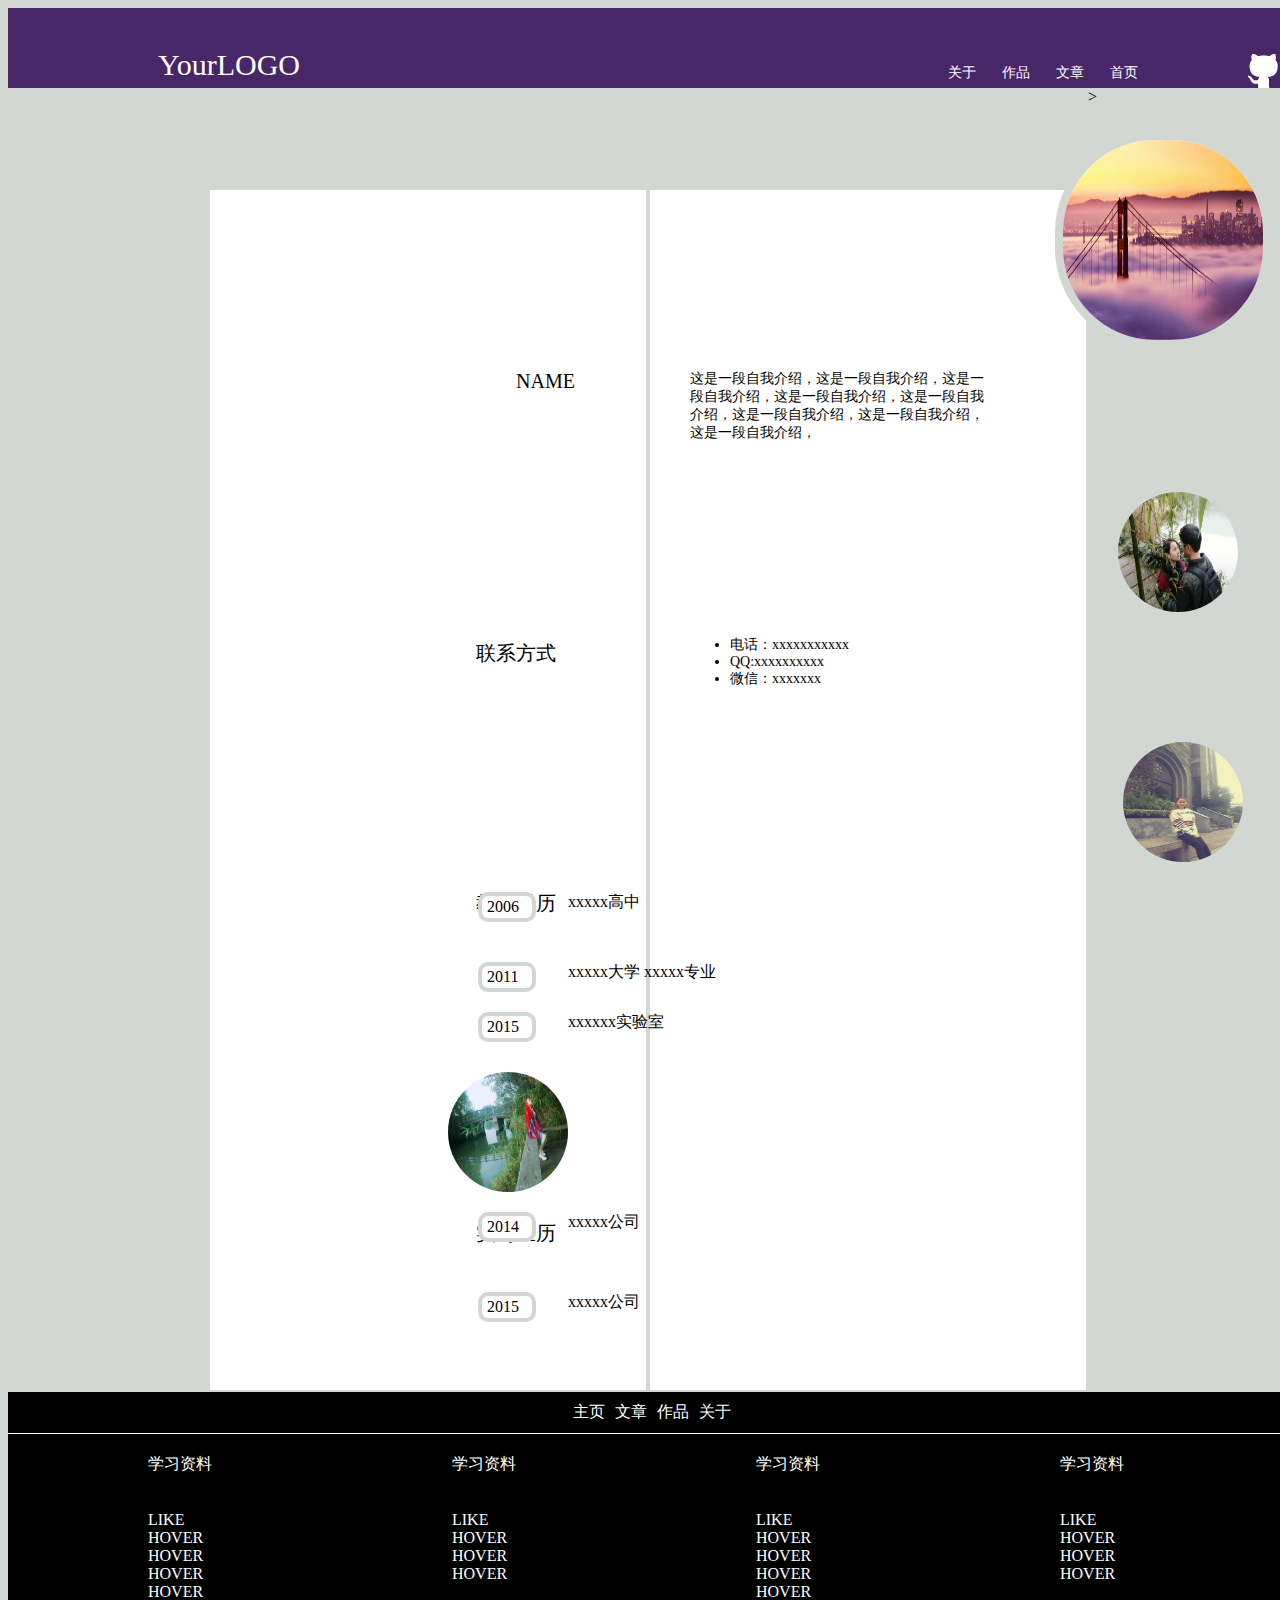
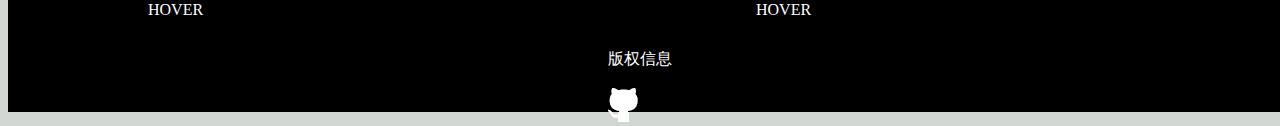
<file: text0001_1/d.html>
<!DOCTYPE html>
<html>
<head lang="en">
    <meta charset="UTF-8">
    <title></title>
    <link rel="stylesheet" href="./css/style.css"/>
    <style>
    </style>
</head>
<body id="one" class="clearFloat">
<div class="header clearFloat">
    <div class="header1 clearFloat">
        <div class="yourLogo">YourLOGO</div>
        <ul class="header_ul clearFloat">
            <li>首页</li>
            <li>文章</li>
            <li>作品</li>
            <li>关于</li>
        </ul>
    </div>
    <a href="https://github.com/phh22/ife/blob/master/2015_spring/task/task0001/design/task0001_1_marked.png">
        <img src="./img/icon-github.png" alt=""/>
    </a>
</div>
<div class="twoBox clearFloat" >
    <div class="left">
        <div class="leftName">NAME</div>
        <div class="leftPhone">联系方式</div>
        <div class="leftGo">教育经历</div>
        <div class="leftPractice">实习经历</div>
    </div>
    <div class="right">
        <div class="rightName">这是一段自我介绍，这是一段自我介绍，这是一段自我介绍，这是一段自我介绍，这是一段自我介绍，这是一段自我介绍，这是一段自我介绍，这是一段自我介绍，</div>
        <div class="rightPhone">
            <ul class="clearFloat">
                <li>电话：xxxxxxxxxxx</li>
                <li>QQ:xxxxxxxxxx</li>
                <li>微信：xxxxxxx</li>
            </ul>
        </div>
    </div>
</div>
<div class="img">
    <img class="img1" src="./img/banner-bg.jpg" />
    <img class="img2" src="./img/2.jpg" />
    <img class="img3" src="./img/3.jpg" />
    <div class="time1">2006</div>
    <div class="time2">2011</div>
    <div class="time3">2015</div>
    <img class="img4" src="./img/1.jpg" />
    <div class="time4">2014</div>
    <div class="time5">2015</div>
    <div class="time1-1">xxxxx高中</div>>
    <div class="time2-1">xxxxx大学 xxxxx专业</div>
    <div class="time3-1">xxxxxx实验室</div>
    <div class="time4-1">xxxxx公司</div>
    <div class="time5-1">xxxxx公司</div>
</div>


<div class="under">
    <div class="under_one">
        <ul>
            <li>主页</li>
            <li>文章</li>
            <li>作品</li>
            <li>关于</li>
        </ul>
    </div>
    <ul class="under_ul">
        <li>学习资料</li><br><br>
        <li>LIKE</li>
        <li>HOVER</li>
        <li>HOVER</li>
        <li>HOVER</li>
        <li>HOVER</li>
        <li>HOVER</li>
    </ul>
    <ul class="under_ul">
        <li>学习资料</li><br><br>
        <li>LIKE</li>
        <li>HOVER</li>
        <li>HOVER</li>
        <li>HOVER</li>
    </ul>
    <ul class="under_ul">
        <li>学习资料</li><br><br>
        <li>LIKE</li>
        <li>HOVER</li>
        <li>HOVER</li>
        <li>HOVER</li>
        <li>HOVER</li>
        <li>HOVER</li>
    </ul>
    <ul class="under_ul">
        <li>学习资料</li><br><br>
        <li>LIKE</li>
        <li>HOVER</li>
        <li>HOVER</li>
        <li>HOVER</li>
    </ul>
    <div class="under_under">
        版权信息<br><br>
        <img src="./img/icon-github.png" alt=""/>
    </div>
</div>
</body>
</html>
</file>
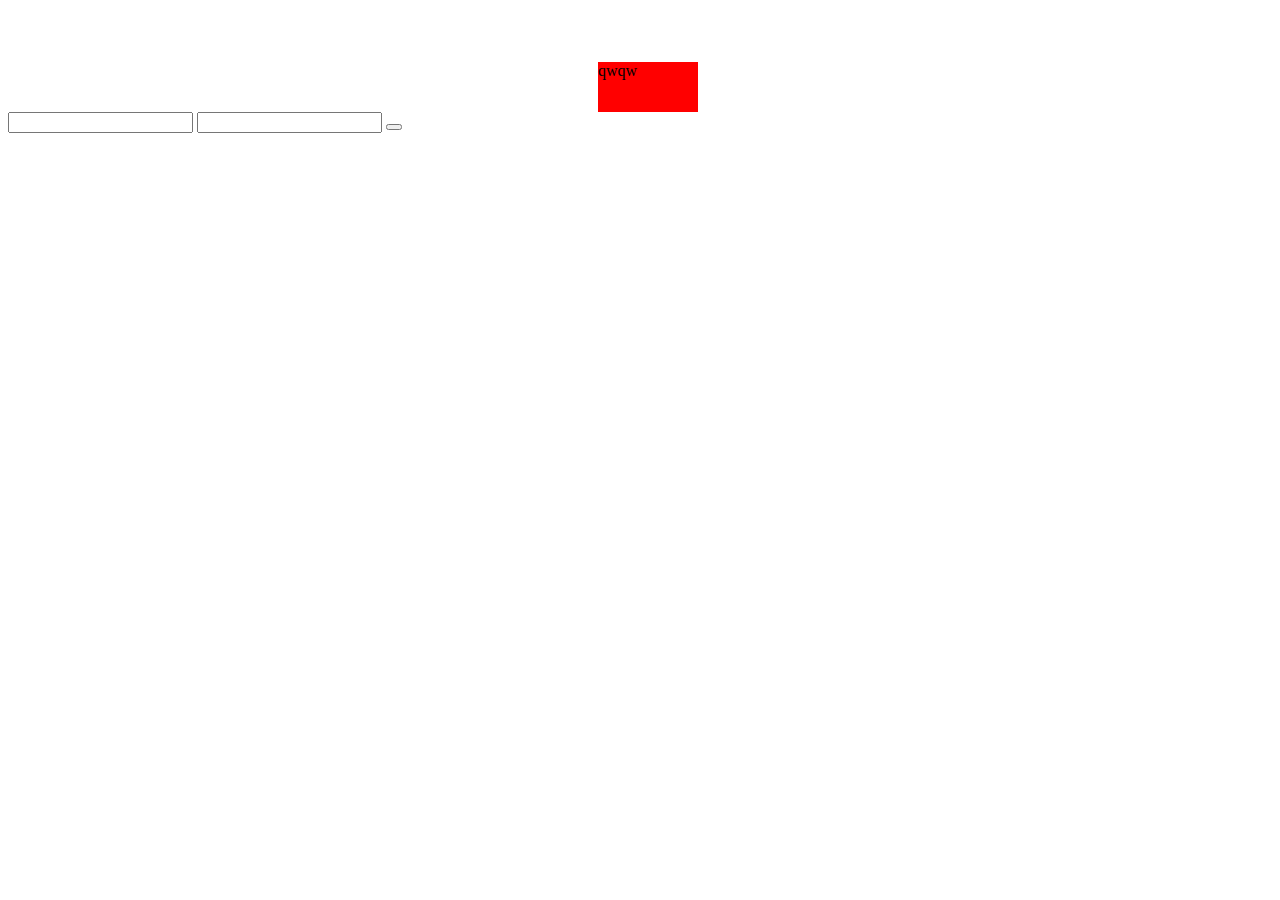
<file: 2015_spring/task/task0002/task0002.html>
<!DOCTYPE html>
<html>
<head lang="en">
    <meta charset="UTF-8">
    <title></title>
    <style>
        body{
            width: 100%;
        }
        .a{
            margin: 0 auto;
            width: 400px;
            height: 100px;
            background-color: #34ED16;
        }

        .b{
            margin: 0 auto;
            width: 300px;
            height: 80px;
            background-color: bisque;
        }
        .cc{
            width: 100px;
            height: 50px;
            background-color: #ff0000;
        }
    </style>

</head>
<body>

<br/>
<br/>
<br/>
<div id="a">
    <div id="b">
        <div class="a b cc" id="qqq">qwqw</div>
    </div>
</div>
    <input id="number1" type="text">
    <input id="number2" type="text">
    <span id="result"></span>
    <button id="addbtn"></button>
    <script src="task0002.js"></script>
</body>
</html>
</file>
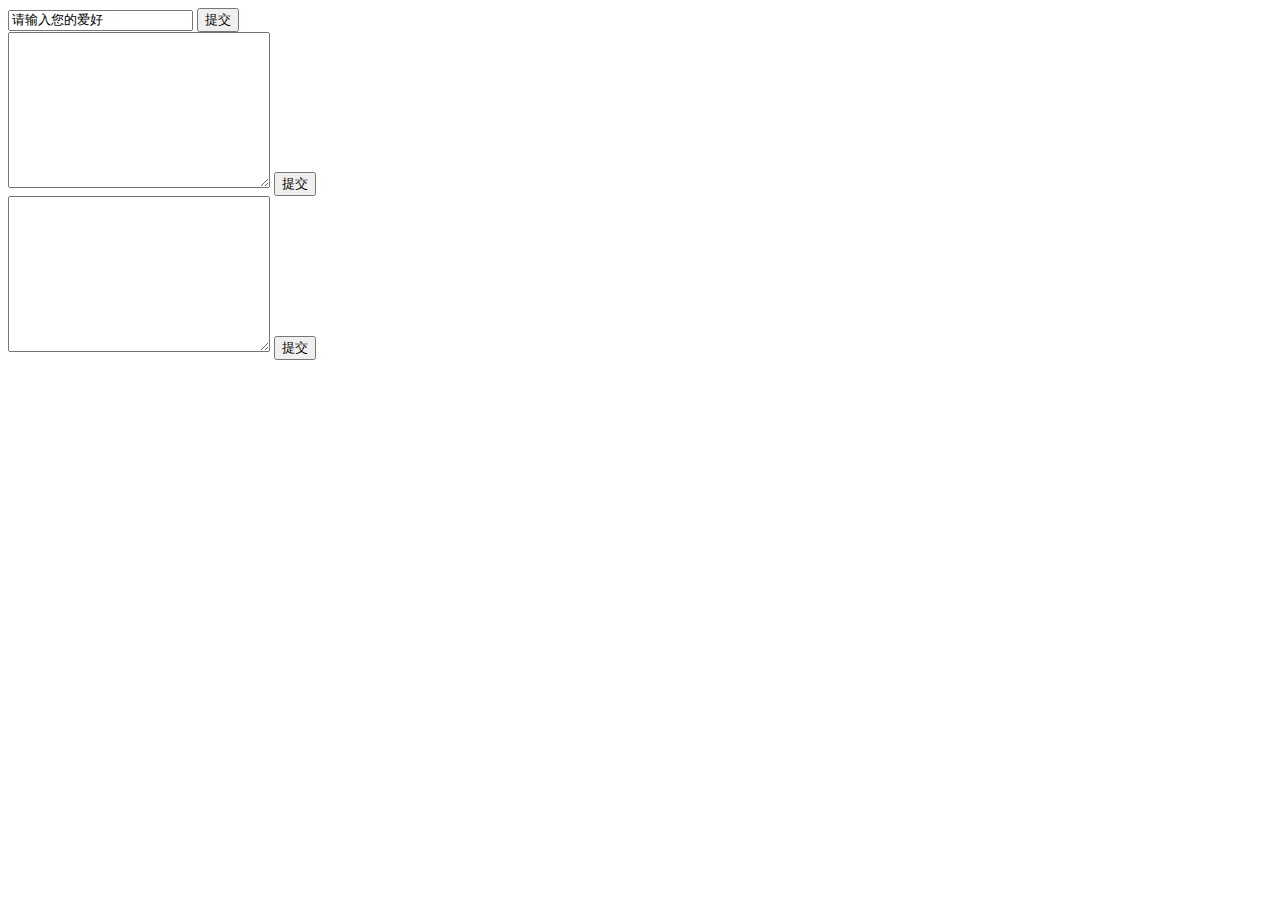
<file: 2015_spring/task/task0002/task0002_1.html>
<!DOCTYPE html>
<html>
<head lang="en">
    <meta charset="UTF-8">
    <title></title>
</head>
<body>
<input type="text" value="请输入您的爱好" class="hobby"/>
<input type="button" value="提交" onclick="send_1()"/>
<div id="hobby1"></div>

<textarea cols="30" rows="10" value="请输入您的爱好" class="hobby"></textarea>
<input type="button" value="提交" onclick="send_2()"/>
<div id="hobby2"></div>

<textarea cols="30" rows="10" value="请输入您的爱好" class="hobby"></textarea>
<span id="warn"></span>
<input type="button" value="提交" onclick="send_3()"/>
<div id="hobby3"></div>

<script src="./js/task0002_1.js"></script>
<script src="./js/util.js"></script>
</body>
</html>
</file>
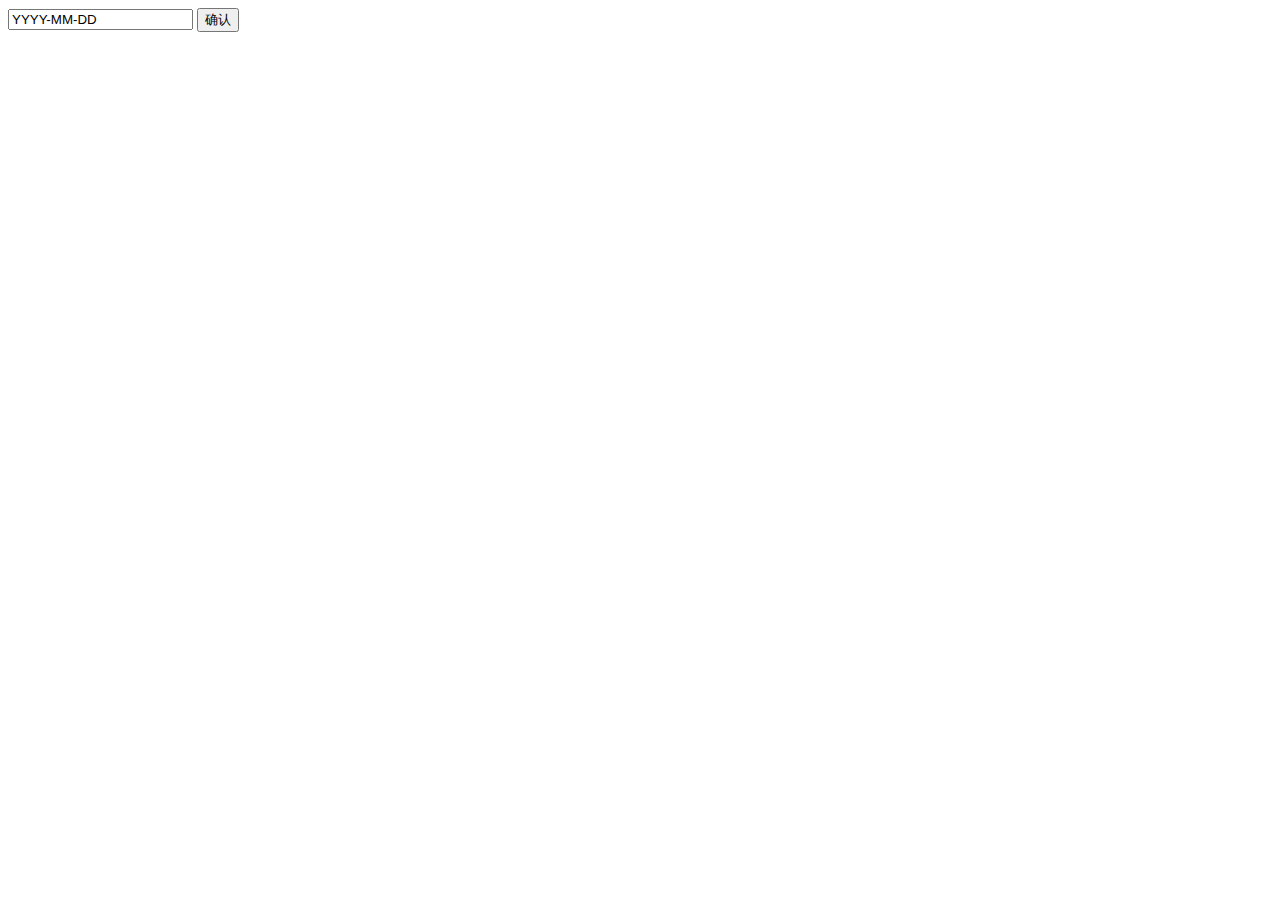
<file: 2015_spring/task/task0002/task0002_2.html>
<!DOCTYPE html>
<html>
<head lang="en">
    <meta charset="UTF-8">
    <title></title>
</head>
<body>
<input type="text" value="YYYY-MM-DD" class="getDate"/>
<input type="button" value="确认" onclick="getDate()"/>
<span id="displayTime"></span>

<script src="js/task0002_2.js"></script>
<!--<script src="js/util.js"></script>-->
</body>
</html>
</file>
<file: text0001/css/index.css>
#two{
    display: block;
    width: 100%;
    position: relative;
    z-index: -1;
    overflow: hidden;
}
#img img {
    float: left;
    width: 100%;
    height: 500px;

}
#article{
    float: right;
    width: 300px;
    position: absolute;
    z-index: 1;
    right: 20px;
    top: 300px;
    padding: 10px 10px 30px 10px;
    background-color: rgba(55, 75, 57, 0.22);
}
.img{
    float: left;
    width: 320px;
    margin-top: 10px;
}
.img img{
    width: 300px;
    height: 180px;
}
.img div{
    display: block;
    margin:15px 30px 25px 30px;
}
#three{
    width: 990px;
    margin-right:  auto;
    margin-left:  auto;
    background-color: darkgrey;
}
#three1{
    float: left;
    width: 100%;
    overflow: hidden;
    position: relative;
    background-color: #fff;
}
#three2{
    float: left;
    width: 100%;
    position: relative;
    right: 330px;
    background-color: #fff;
    border-right: 10px solid rgba(55, 75, 57, 0.22);
}
#three3{
    float: left;
    width: 100%;
    position: relative;
    right: 330px;
    background-color: #fff;
    border-right: 10px solid rgba(55, 75, 57, 0.22);
}
#img1{
    float: left;
    width: 320px;
    position: relative;
    left: 675px;
    overflow: hidden;
}
#img2{
    float: left;
    width: 320px;
    position: relative;
    left: 688px;
    overflow: hidden;
}
#img3{
    float: left;
    width: 320px;
    position: relative;
    left: 698px;
    overflow: hidden;
}
#four{
    float: left;
    margin-top: 100px;
    width: 100%;
    background-color: #ffffff;
}
#man{
    width: 600px;
    margin: 0 auto;
    /*background-color: aqua;*/
}
#man img{
    width: 160px;
    height: 160px;
    border-radius: 80px;
    margin-left: 220px;
    margin-top: -50px;
    margin-bottom: 50px;
}
</file>
<file: text0001/css/head.css>
#first{
    float: left;
    width: 100%;
    height: 80px;
    background-color: cadetblue;
    position: relative;
}
#head{
    width: 880px;
    margin-right: auto;
    margin-left: auto;
}
#head ul{
    float: right;
}
#head li{
    float: right;
    list-style-type: none;
    margin-right:28px ;
    font-size: 14px;
    font-family: cursive;
    color: aliceblue;
}
span{
    float: left;
    margin: 15px;
    font-size: large;
    color: aliceblue;
}
#logo{
    float: right;
    margin-right: -300px;
    margin-top: 20px;
}
.li{
    float: left;
    list-style-type: none;
    margin: 3px 20px;
    color: #ffffff;
}
.ul li{
    list-style-type: none;
    color: #ffffff;
    float: none;
}
.ul{
    float: left;
    margin: 0 20px 80px 20px;
}
.clearFloat:after{
    content:".";
    display:block;
    height:0;
    visibility:hidden;
    clear:both;
}
</file>
<file: text0001/css/style.css>
#two1-2{
    width: 680px;
    margin: 0 0 0 80px;
}
.box{
    width: 600px;
    background-color: #ffffff;
    padding: 30px 10px 10px 10px;
    margin-bottom: 10px;
    float: left;
    border-top:solid 10px rgba(55, 75, 57, 0.22);
    position: relative;
    z-index: -1;
}
.box1{
    float: left;
    width: 50px;
    position: absolute;
    z-index: 1;
    left: -50px;
    top:20px;
    background-color: aquamarine;
}
.box11{
    background-color: darkmagenta;
    color: #ffffff;
    font-size: larger;
}
.box12{
    background-color: mediumslateblue;
    color: #ffffff;
    font-size: larger;
}
.title{
    color: blueviolet;
    font-size: 16px;
}
.content{
    font-size: 12px;
    color: #666;
    position: relative;
    z-index: -1;
}
.number{
    float: left;
    margin-top: 20px;
}
.number li{
    float: left;
    margin: 5px;
    list-style-type: none;
}
.number li a{
    background-color: #ffffff;
    padding: 10px;
    text-decoration: none;
    color: #000000;
}
.number li a:hover{
    background-color: blueviolet;
}
.head li{
    float: left;
    padding:15px 20px 20px 20px;
    list-style-type: none;
    margin: 20px 2px 0 2px;
    background-color: #ffffff;
    border-top: solid 5px darkmagenta;
}
.head li:hover{
    border-top: solid 5px darkorange;
}
.head ul{
    margin: 0;
    padding: 0;
}
.li1:focus {
}
.leftBox{
    float: left;
    width: 820px;
    height: 1000px;
    background-color: #ffffff;
    margin-right: 20px;
    /*margin-left: -110px;*/
    position: relative;
    z-index: -1;

    -webkit-column-count: 4;
    -moz-column-count: 4;
    overflow: hidden;
}
.rightBox{
    float: left;
    /*width: 350px;*/
    height: 1000px;
    z-index: 0;
}
.A{
    width: 190px;
    /*float: left;*/
    padding: 5px;
}
.A-pic{
    width: 100%;
    height: auto;
}
.A-main{
    background-color: blueviolet;
    margin-top: -5px;
    padding: 10px;
}
.A-img{
    width: 40px;
    height: 40px;
    border-radius: 20px;
    border: solid 2px #ffffff;
    text-align: center;
    font-size: 40px;
    color: #ffffff;
}
.A-text{
    width: 100px;
    margin: -40px 10px 0 45px;
    color: #ffffff;
    font-family: cursive;
    font-size: 20px;
}
.B{
    width: 190px;
    /*float: left;*/
    padding: 5px;
}
.B-pic{
    width: 100%;
    height: auto;
}
.B-main{
    background-color: blue;
    margin-top: -5px;
    padding: 10px;
}
.B-img{
    width: 40px;
    height: 40px;
    border-radius: 20px;
    border: solid 2px #ffffff;
    text-align: center;
    font-size: 40px;
    color: #ffffff;
}
.B-text{
    width: 100px;
    margin: -40px 10px 0 45px;
    color: #ffffff;
    font-family: cursive;
    font-size: 20px;
}
/**/
.C{
    width: 190px;
    /*float: left;*/
    padding: 5px;
}
.C-pic{
    width: 100%;
    height: auto;
}
.C-main{
    background-color: #666666;
    margin-top: -5px;
    padding: 10px;
}
.C-img{
    width: 40px;
    height: 40px;
    border-radius: 20px;
    border: solid 2px #ffffff;
    text-align: center;
    font-size: 40px;
    color: #ffffff;
}
.C-text{
    width: 100px;
    margin: -40px 10px 0 45px;
    color: #ffffff;
    font-family: cursive;
    font-size: 20px;
}
.J{
    width: 190px;
    /*float: left;*/
    padding: 5px;
}
.J-pic{
    width: 100%;
    height: auto;
}
.J-main{
    background-color: darkcyan;
    margin-top: -5px;
    padding: 10px;
}
.J-img{
    width: 40px;
    height: 40px;
    border-radius: 20px;
    border: solid 2px #ffffff;
    text-align: center;
    font-size: 40px;
    color: #ffffff;
}
.J-text{
    width: 100px;
    margin: -40px 10px 0 45px;
    color: #ffffff;
    font-family: cursive;
    font-size: 20px;
}
.bottom{
    float: left;
    width: 820px;
    background-color: #ffffff;
    text-align: center;
    margin-top: 10px;
    margin-bottom: 500px;
    font-size: 20px;
    padding-top: 20px;
    padding-bottom: 20px;
}
.pecentage{
    width: 100%;
    font-size: 20px;
    background-color: #ffffff;
    margin-top: 20px;
    padding: 30px 5px 20px 0 ;
}
.pecentage li{
    list-style-type: none;
    margin-top: 3px;
    margin-left: 20px;
}
.pecentage div{
    float: left;
    margin: 5px;
}
.pecentage ul{
    margin: 0;
    padding: 0;
}
.num{
    width: 20px;
    height: 20px;
    border-radius: 10px;
    background-color: #000000;
    color: #ffffff;
    font-size: 15px;
    align-content: center;
    text-align: center;
}
.pe1{
    width: 100px;
    background-color: blueviolet;
}
.pe2{
    width: 80px;
    background-color: blueviolet;
}
.pe3{
    width: 60px;
    background-color: blueviolet;
}
.pe4{
    width: 40px;
    background-color: blueviolet;
}
.pe5{
    width: 20px;
    background-color: blueviolet;
}
#first{
    float: left;
    width: 100%;
    height: 80px;
    background-color: darkmagenta;
    position: relative;
    z-index: 0;
}
.rightBox{
    float: right;
    width: 280px;
    height: 50px;
    background-color: #ffffff;
    position: absolute;
    z-index: 1;
    top: 100px;
    left: 66%;
}
.rightBox img{
    width: 50px;
    height: 50px;
    margin: 0;
    padding: 0;
}
.rightBox1{
    float: right;
    width: 280px;
    background-color: antiquewhite;
    position: absolute;
    z-index: 1;
    top: 160px;
    left: 66%;
}
.rightBox1 li{
    list-style-type: none;
    /*text-decoration: none;*/
    width: 255px;
    margin: 3px 0 0 5px;
    background-color: #ffffff;
    padding: 10px 0 10px 20px;
}
.rightBox1 a{
    text-decoration: none;
}
.rightBox1 a:hover{
    border-left: solid 3px darkmagenta;
}



.twoBox{
    width: 880px;
    margin: 0 auto;
}
.left{
    margin-top: 100px;
    float: left;
    border: solid 2px rgba(55, 75, 57, 0.22);
    width: 436px;
    height: 1200px;
    background-color: #ffffff;
}
.right{
    margin-top: 100px;
    float: left;
    border: solid 2px rgba(55, 75, 57, 0.22);
    width: 436px;
    height: 1200px;
    background-color: #ffffff;
}
.img1{
    float: left;
    width: 200px;
    height: 200px;
    border-radius: 100px;
    margin-top: -1260px;

    margin-left: 392px;
    background-color: #ffffff;
    border: solid 8px rgba(55, 75, 57, 0.22);
}
.leftName{
    font-size: 20px;
    float: right;
    width: 100px;
    margin-top: 180px;
    margin-right: 30px;
    border: none;
}
.rightName{
    font-size: 14px;
    float: left;
    width: 300px;
    margin-top: 180px;
    margin-left: 40px;
}
.img2{
    float: left;
    width: 120px;
    height: 120px;
    border-radius: 60px;
    margin-top: -900px;
    margin-left: 440px;
}
.leftPhone{
    font-size: 20px;
    float: right;
    width: 100px;
    margin-top: 450px;
    margin-right: -60px;
    border: none;
}
.rightPhone{
    font-size: 14px;
    float: left;
    width: 300px;
    margin-top: 180px;
    margin-left: 40px;
}
.img3{
    float: left;
    width: 120px;
    height: 120px;
    border-radius: 60px;
    margin-top: -650px;
    margin-left: 440px;
}
.time1{
    float: left;
    width: 40px;
    margin-top: -500px;
    margin-left: 470px;
    border-radius: 10px;
    background-color: #ffffff;
    padding: 2px 5px;
    border: solid 4px rgba(55, 75, 57, 0.22);

}
.time1-1{
    float: left;
    margin-top: -500px;
    margin-left: 560px;

}
.time2{
    float: left;
    width: 40px;
    padding: 2px 5px;
    border-radius: 10px;
    background-color: #ffffff;
    margin-top: -430px;
    margin-left: 470px;
    border: solid 4px rgba(55, 75, 57, 0.22);
}
.time2-1{
    float: left;
    margin-top: -430px;
    margin-left: 560px;
}
.time3{
    background-color: #ffffff;
    float: left;
    width: 40px;
    padding: 2px 5px;
    border-radius: 10px;
    margin-top: -380px;
    margin-left: 470px;
    border: solid 4px rgba(55, 75, 57, 0.22);
}
.time3-1{
    float: left;
    margin-top: -380px;
    margin-left: 560px;
}
.leftGo{
    font-size: 20px;
    float: right;
    width: 100px;
    margin-top: 700px;
    margin-right: -100px;
    border: none;
}
.img4{
    float: left;
    width: 120px;
    height: 120px;
    border-radius: 60px;
    margin-top: -320px;
    margin-left: 440px;
}
.leftPractice{
    font-size: 20px;
    float: right;
    width: 100px;
    margin-top: 1030px;
    margin-right: -100px;
    border: none;
}
.time4{
    background-color: #ffffff;
    float: left;
    width: 40px;
    padding: 2px 5px;
    border-radius: 10px;
    margin-top: -180px;
    margin-left: 470px;
    border: solid 4px rgba(55, 75, 57, 0.22);
}
.time4-1{
    float: left;
    margin-top: -180px;
    margin-left: 560px;
}
.time5{
    background-color: #ffffff;
    float: left;
    width: 40px;
    padding: 2px 5px;
    border-radius: 10px;
    margin-top: -100px;
    margin-left: 470px;
    border: solid 4px rgba(55, 75, 57, 0.22);

}
.time5-1{
    float: left;
    margin-top: -100px;
    margin-left: 560px;

}
</file>
<file: text0001_1/css/style.css>
#one{
    background-color: rgba(55, 75, 57, 0.22);
    width: 100%;
    height: 900px;
}
.header{
    float: left;
    width: 100%;
    height: 80px;
    background-color: rgba(58, 19, 91, 0.90);
    position: relative;
    z-index: 0;
}
.header1{
    width: 980px;
    margin: 0 auto;
}
.yourLogo{
    float: left;
    font-size: 30px;
    margin-top:40px;
    color: #fff;
}
.header_ul{
    float: right;
    margin-right: 0;
    margin-top: 56px;
    font-family: serif;
    font-size: 14px;
    color: #fff;
}
.header_ul li{
    float: right;
    margin-left: 26px;
    color: #ffffff;
    list-style-type: none;
}
.header img{
    float: right;
    position: absolute;
    z-index: 1;
    bottom: 0;
    right: 10px;
}
.two{
    width: 100%;
    margin-top: 0;
    float: left;
}
.two img{
    width: 100%;
    height: auto;
}
.two1{
    width: 980px;
    margin: 0 auto;
    position: relative;
    z-index: 0;
}
.two_text{
    float: right;
    width: 300px;
    background-color: rgba(236, 243, 203, 0.07);
    padding: 10px 10px 30px 10px;
    position: absolute;
    z-index: 1;
    bottom: 0;
    right: 0;
}
.two_head{
    font-size: 14px;
    color: #ffffff;
    margin-bottom: 12px;
}
.two_main{
    line-height: 150%;
    color: #ffffff;
    font-size: 12px;
}
.three{
    float: left;
    width: 100%;
    margin-top: 10px;
}
.three1{
    width: 981px;
    margin: 0 auto;
}
.box1{
    float: left;
    width: 100%;
    position: relative;
    overflow: hidden;
    background-color: #ffffff;
}
.box2{
    float: left;
    width:100%;
    position: relative;
    right: 327px;
    background-color: #ffffff;
    border-right: 10px solid rgba(55, 75, 57, 0.22);
}
.box3{
    float: left;
    width: 100%;
    position: relative;
    right: 327px;
    background-color: #ffffff;
    border-right: 10px solid rgba(55, 75, 57, 0.22);
}
.img1{
    float: left;
    width: 320px;
    position: relative;
    left:655px;
    overflow: hidden;
    /*border: 1px solid #000;*/
}
.img2{
    float: left;
    width: 320px;
    position: relative;
    left: 670px;
    overflow: hidden;
    /*border: 1px solid #000;*/
}
.img3{
    float: left;
    width: 320px;
    position: relative;
    left: 675px;
    overflow: hidden;
    /*border: 1px solid #000;*/
}
.three1 img{
    float: left;
    height: 180px;
    width: 300px;
    margin: 10px 10px 15px 10px;
}
.img_text{
    line-height: 170%;
    font-size: 12px;
    padding: 0 30px 25px 30px;
}
.four{
    width: 100%;
    float: left;
    margin-top: 80px;
    height: 450px;
    background-color: #ffffff;
}
.four1{
    width: 600px;
    margin: 0 auto;
}
.four img{
    width: 160px;
    height: 160px;
    border-radius: 80px;
    margin: -50px 220px 50px 220px;
}
.title{
    text-align: center;
    font-size: 20px;
    font-family: cursive;
}
.four_text{
    font-size: 14px;
    margin-top: 30px;
}
.under{
    float: left;
    width: 100%;
    height:320px ;
    background-color: #000;
    color: #fff;
}
.under_one{
    float: left;
    width: 100%;
    border-bottom: 1px #fff solid;
}
.under_one ul{
    width: 200px;
    margin: 0 auto;
}
.under_one ul li{
    float: left;
    list-style-type: none;
    margin: 10px 5px 10px 5px ;
}
.under_ul{
    float: left;
    color: #ffffff;
    margin:20px 100px 30px 100px
}
.under_ul li{
    list-style-type: none;
}
.under_under{
    width: 80px;
    margin: 0 auto;
}

.two_one{
    width: 980px;
    margin: 0 auto;
}
.two_two{
    width: 685px;
}
.two_left{
    width: 685px;
    margin: 10px 10px 10px 0;
    background-color: #ffffff;
    float: left;
    padding: 20px;
    position: relative;
    z-index: 0;
}
.two_right{
    width: 245px;
    background-color: #ffffff;
    float: left;
    margin-top: -1190px;
    margin-left: 176px;
    overflow: hidden;
}
.two_text1{
    font-size: 16px;
    color: mediumorchid;
    margin-bottom: 10px;
}
.two_text2{
    font-size: 12px;
    color: #666;
}
.two_text3{
    font-size: 12px;
    text-indent: 20px;
}
.two_left_left{
    float: left;
    position: absolute;
    z-index: 1;
    left: -47px;
    top: 30px;
}
.two_left_one{
    width: 35px;
    padding: 6px;
    background-color:  rgba(58, 19, 91, 0.90);
    color: #ffffff;
}
.two_left_two{
    width: 35px;
    padding: 6px;
    background-color: mediumorchid;
    color: #ffffff;
}
.key{
    float: left;
}
.key_one{
    padding: 5px;
    margin: 20px 0 20px 20px ;
}
.key_two{
    padding: 5px;
    margin: 20px 20px 0 -20px ;
}
.two_hover{
    width: 100%;
    border-top:10px solid rgba(55, 75, 57, 0.22);
    overflow: hidden;
}
.two_hover div{
    width: 100%;
    padding: 20px;
    border-bottom: 1px solid rgba(55, 75, 57, 0.22);
    border-left:  5px solid mediumorchid;
}
.two_hover div:hover{
    border-left:  5px solid  rgba(58, 19, 91, 0.90);
}
.two_time{
    width: 100%;
    border-top:10px solid rgba(55, 75, 57, 0.22);
    /*padding: 10px 10px 10px 0;*/
}
.two_time pre {
    color: mediumorchid;
    font-weight: bolder;
}
.two_time ul{
    float: left;
    margin-left: -15px;
}
.two_time ul li{
    float: left;
    padding: 10px;
    list-style-type: none;
    border-bottom: 1px solid rgba(55, 75, 57, 0.22);
}
.two_time ul li:hover{
    background-color: mediumorchid;
}
.num{
    margin-top: 10px;
}
.num1{
    float: left;
    margin:10px 5px 10px 5px;
    padding: 10px;
    list-style-type: none;
    background-color: #ffffff;
}

.three{
    width: 980px;
    margin-left: 100px;
}
.li1:focus {
}
.three_title li{
    float: left;
    padding: 15px 20px 20px 20px;
    list-style-type: none;
    margin-top: 20px;
    border-top: 5px solid mediumorchid;
    margin-right: 1px;
    background-color: #ffffff;
}
.three_title li:hover{
    border-top: 5px solid fuchsia;
}
.li1{
    border-bottom: 1px solid rgba(55, 75, 57, 0.22);
}
.waterfall{
    width: 890px;
    float: left;
    background-color: #ffffff;
    padding: 10px;
    margin-left: -120px;

    -webkit-column-count:4 ;
    -moz-column-count: 4;
    overflow: hidden;
}
.three-box{
    float: left;
    width: 180px;
    margin: 5px;
}
.three-box img{
    float: left;
    width: 180px;
    height: auto;
}
.three-text{
    float: left;
    width: 180px;
    background-color: blueviolet;
}
.letter{
    float: left;
    width: 30px;
    height: 30px;
    border-radius: 15px;
    border: 1px solid #000000;
    font-size: 30px;
    text-align: center;
}
.load{
    float: left;
    width: 880px;
    background-color: #ffffff;
    margin: 30px 0 100px 0;
    padding: 10px;
    text-align: center;
}
.three-Key{
    float: right;
    margin-right: 70px;
    margin-top: -1275px;
    width: 250px;
    background-color: #ffffff;
    padding: 10px;
}

.people{
    float: right;
    margin-right: 70px;
    margin-top: -1175px;
    width: 250px;
    background-color: #ffffff;
    padding: 10px;
}
.people1{
    float: left;
    width: 250px;
    margin-top:10px ;
}
.cir{
    float: left;
    width: 18px;
    height: 18px;
    border-radius: 9px;
    background-color: darkmagenta;
    color: #ffffff;
    text-align: center;
    margin-right: 10px;
}
.map{
    float: left;
    width: 100px;
    border: 1px solid #000000;
    margin-right: 10px;
}
.map1{
    float: left;
    height: 20px;
    width: 100px;
    background-color: darkmagenta;
}
.map3{
    float: left;
    height: 20px;
    width: 80px;
    background-color: darkmagenta;
}
.map4{
    float: left;
    height: 20px;
    width: 20px;
    background-color: #ffffff;
}
.map5{
    float: left;
    height: 20px;
    width: 60px;
    background-color: darkmagenta;
}
.map6{
    float: left;
    height: 20px;
    width: 40px;
    background-color: #ffffff;
}
.map7{
    float: left;
    height: 20px;
    width: 40px;
    background-color: darkmagenta;
}
.map8{
    float: left;
    height: 20px;
    width: 60px;
    background-color: #ffffff;
}
.map9{
    float: left;
    height: 20px;
    width: 20px;
    background-color: darkmagenta;
}
.map10{
    float: left;
    height: 20px;
    width: 80px;
    background-color: #ffffff;
}
.twoBox{
    width: 880px;
    margin: 0 auto;
}
.left{
    margin-top: 100px;
    float: left;
    border: solid 2px rgba(55, 75, 57, 0.22);
    width: 436px;
    height: 1200px;
    background-color: #ffffff;
}
.right{
    margin-top: 100px;
    float: left;
    border: solid 2px rgba(55, 75, 57, 0.22);
    width: 436px;
    height: 1200px;
    background-color: #ffffff;
}
.img1{
    float: left;
    width: 200px;
    height: 200px;
    border-radius: 100px;
    margin-top: -1260px;

    margin-left: 392px;
    background-color: #ffffff;
    border: solid 8px rgba(55, 75, 57, 0.22);
}
.leftName{
    font-size: 20px;
    float: right;
    width: 100px;
    margin-top: 180px;
    margin-right: 30px;
    border: none;
}
.rightName{
    font-size: 14px;
    float: left;
    width: 300px;
    margin-top: 180px;
    margin-left: 40px;
}
.img2{
    float: left;
    width: 120px;
    height: 120px;
    border-radius: 60px;
    margin-top: -900px;
    margin-left: 440px;
}
.leftPhone{
    font-size: 20px;
    float: right;
    width: 100px;
    margin-top: 450px;
    margin-right: -60px;
    border: none;
}
.rightPhone{
    font-size: 14px;
    float: left;
    width: 300px;
    margin-top: 180px;
    margin-left: 40px;
}
.img3{
    float: left;
    width: 120px;
    height: 120px;
    border-radius: 60px;
    margin-top: -650px;
    margin-left: 440px;
}
.time1{
    float: left;
    width: 40px;
    margin-top: -500px;
    margin-left: 470px;
    border-radius: 10px;
    background-color: #ffffff;
    padding: 2px 5px;
    border: solid 4px rgba(55, 75, 57, 0.22);

}
.time1-1{
    float: left;
    margin-top: -500px;
    margin-left: 560px;

}
.time2{
    float: left;
    width: 40px;
    padding: 2px 5px;
    border-radius: 10px;
    background-color: #ffffff;
    margin-top: -430px;
    margin-left: 470px;
    border: solid 4px rgba(55, 75, 57, 0.22);
}
.time2-1{
    float: left;
    margin-top: -430px;
    margin-left: 560px;
}
.time3{
    background-color: #ffffff;
    float: left;
    width: 40px;
    padding: 2px 5px;
    border-radius: 10px;
    margin-top: -380px;
    margin-left: 470px;
    border: solid 4px rgba(55, 75, 57, 0.22);
}
.time3-1{
    float: left;
    margin-top: -380px;
    margin-left: 560px;
}
.leftGo{
    font-size: 20px;
    float: right;
    width: 100px;
    margin-top: 700px;
    margin-right: -100px;
    border: none;
}
.img4{
    float: left;
    width: 120px;
    height: 120px;
    border-radius: 60px;
    margin-top: -320px;
    margin-left: 440px;
}
.leftPractice{
    font-size: 20px;
    float: right;
    width: 100px;
    margin-top: 1030px;
    margin-right: -100px;
    border: none;
}
.time4{
    background-color: #ffffff;
    float: left;
    width: 40px;
    padding: 2px 5px;
    border-radius: 10px;
    margin-top: -180px;
    margin-left: 470px;
    border: solid 4px rgba(55, 75, 57, 0.22);
}
.time4-1{
    float: left;
    margin-top: -180px;
    margin-left: 560px;
}
.time5{
    background-color: #ffffff;
    float: left;
    width: 40px;
    padding: 2px 5px;
    border-radius: 10px;
    margin-top: -100px;
    margin-left: 470px;
    border: solid 4px rgba(55, 75, 57, 0.22);

}
.time5-1 {
    float: left;
    margin-top: -100px;
    margin-left: 560px;

}
/*.clearFloat{*/
    /*content:".";*/
    /*display:block;*/
    /*height:0;*/
    /*visibility:hidden;*/
    /*clear:both;*/
/*}*/
</file>
